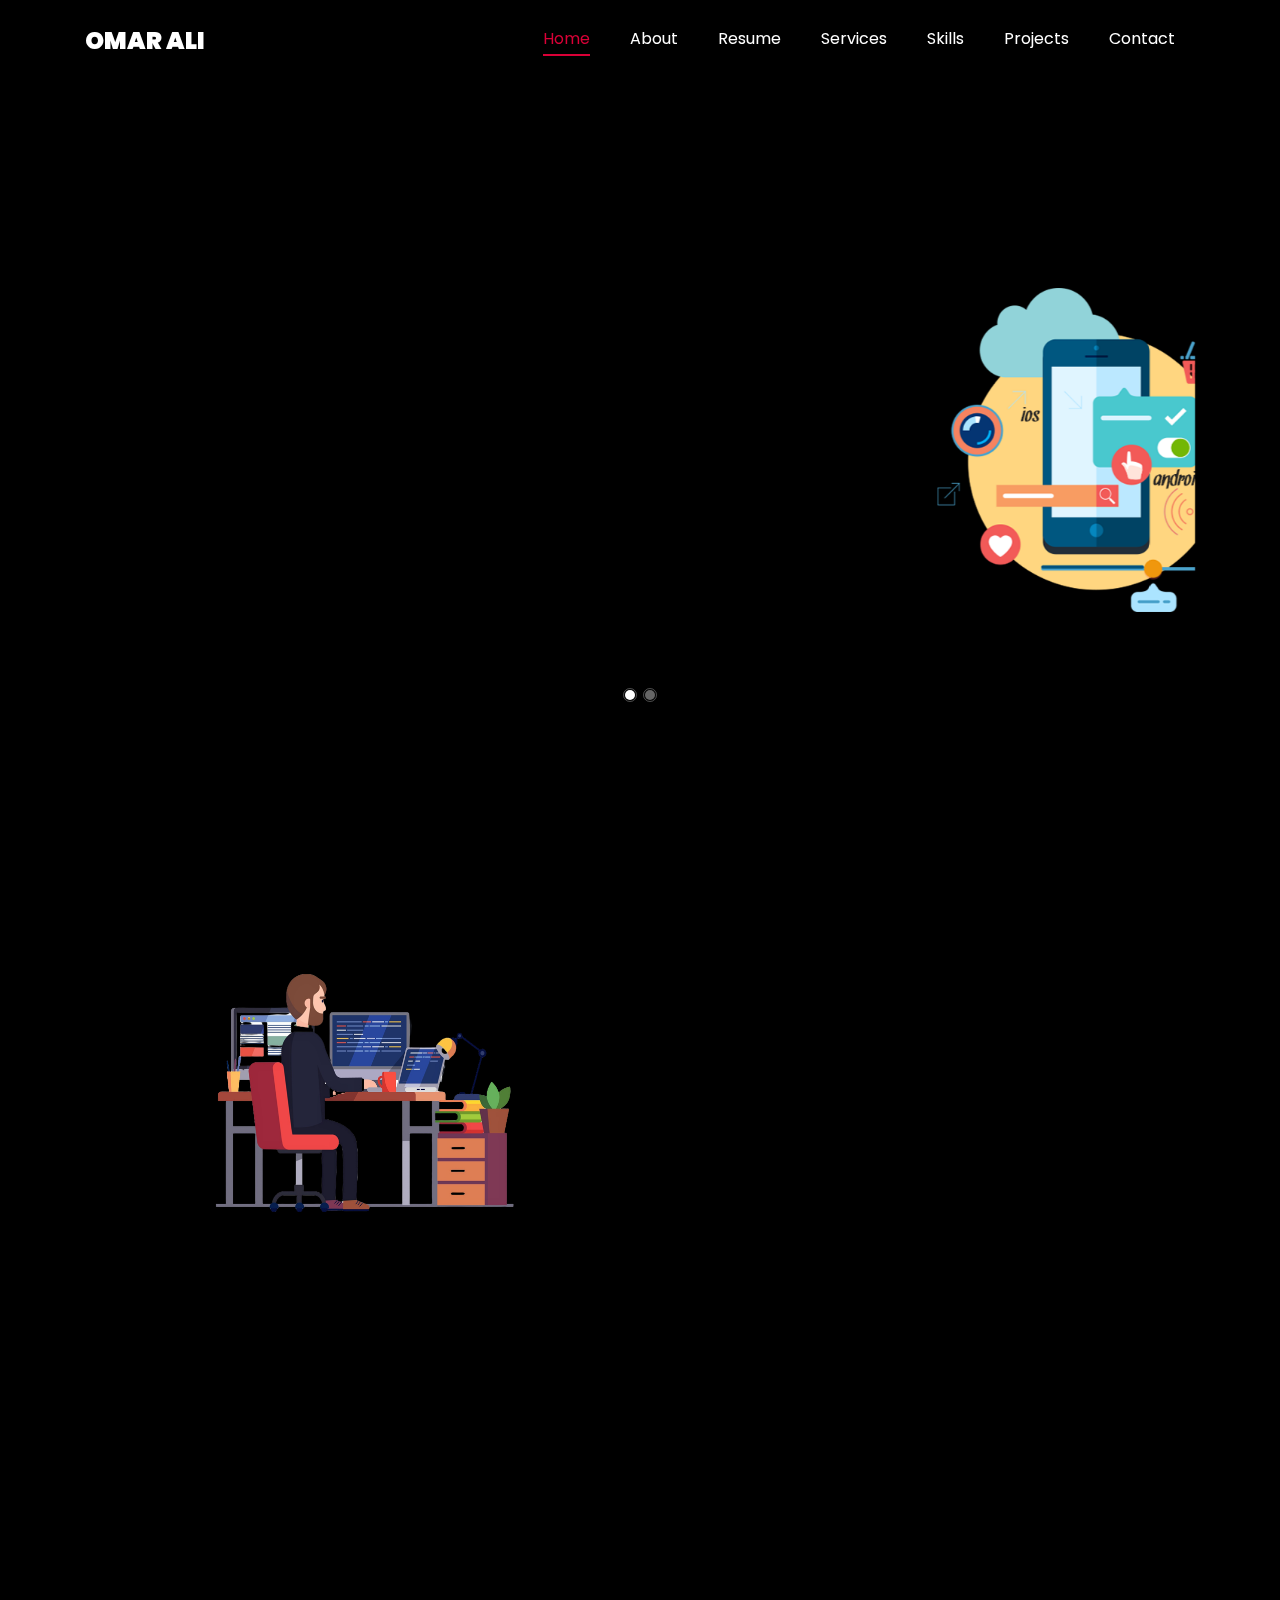
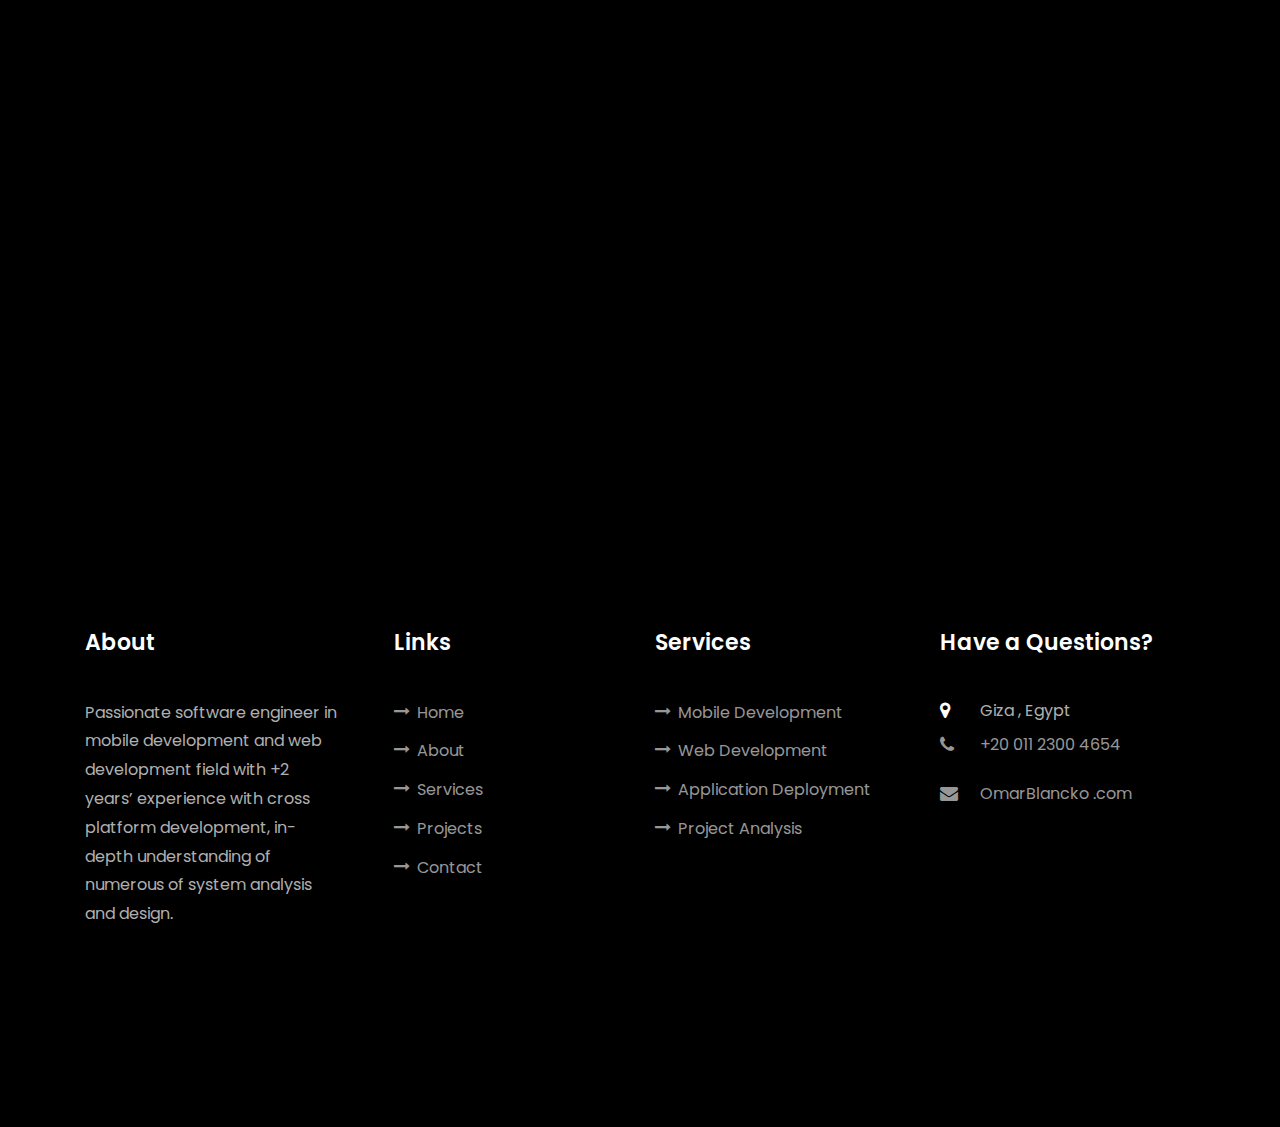
<file: index.html>
<!DOCTYPE html>
<html lang="en">

<head>
	<title>Omar Ali - Portfolio</title>
	<meta charset="utf-8">
	<meta name="viewport" content="width=device-width, initial-scale=1, shrink-to-fit=no">
	<script src="https://smtpjs.com/v3/smtp.js">
	</script>
	<link href="https://fonts.googleapis.com/css?family=Poppins:100,200,300,400,500,600,700,800,900" rel="stylesheet">

	<link rel="stylesheet" href="css/open-iconic-bootstrap.min.css">
	<link rel="stylesheet" href="css/animate.css">

	<link rel="stylesheet" href="css/owl.carousel.min.css">
	<link rel="stylesheet" href="css/owl.theme.default.min.css">
	<link rel="stylesheet" href="css/magnific-popup.css">

	<link rel="stylesheet" href="css/aos.css">

	<link rel="stylesheet" href="css/ionicons.min.css">

	<link rel="stylesheet" href="css/flaticon.css">
	<link rel="stylesheet" href="css/icomoon.css">
	<link rel="stylesheet" href="css/style.css">
</head>

<body data-spy="scroll" data-target=".site-navbar-target" data-offset="300">


	<nav class="navbar navbar-expand-lg navbar-dark ftco_navbar ftco-navbar-light site-navbar-target" id="ftco-navbar">
		<div class="container">
			<a class="navbar-brand" href="index.html">
				<div class="menuItemColor">Omar Ali </div>
			</a>
			<button class="navbar-toggler js-fh5co-nav-toggle fh5co-nav-toggle" type="button" data-toggle="collapse"
				data-target="#ftco-nav" aria-controls="ftco-nav" aria-expanded="false" aria-label="Toggle navigation">
				<span class="oi oi-menu"></span> Menu
			</button>

			<div class="collapse navbar-collapse" id="ftco-nav">
				<ul class="navbar-nav nav ml-auto">
					<li class="nav-item"><a href="#home-section" class="nav-link"><span>Home</span></a></li>
					<li class="nav-item"><a href="#about-section" class="nav-link"><span>About</span></a></li>
					<li class="nav-item"><a href="#resume-section" class="nav-link"><span>Resume</span></a></li>
					<li class="nav-item"><a href="#services-section" class="nav-link"><span>Services</span></a></li>
					<li class="nav-item"><a href="#skills-section" class="nav-link"><span>Skills</span></a></li>
					<li class="nav-item"><a href="#projects-section" class="nav-link"><span>Projects</span></a></li>
					<!--	          <li class="nav-item"><a href="#blog-section" class="nav-link"><span>My Blog</span></a></li>-->
					<li class="nav-item"><a href="#contact-section" class="nav-link"><span>Contact</span></a></li>
				</ul>
			</div>
		</div>
	</nav>
	<section id="home-section" class="hero">
		<div class="home-slider  owl-carousel">
			<div class="slider-item ">
				<div class="overlay"></div>
				<div class="container">
					<div class="row d-md-flex no-gutters slider-text align-items-end justify-content-end"
						data-scrollax-parent="true">
						<div class="one-third js-fullheight order-md-last img"
							style="background-image:url(images/bg_112.png);">
							<div class="overlay"></div>
						</div>
						<div class="one-forth d-flex  align-items-center ftco-animate"
							data-scrollax=" properties: { translateY: '70%' }">
							<div class="text">
								<span class="subheading">Hello!</span>
								<h1 class="mb-4 mt-3">I'm <span>Omar Ali</span></h1>
								<h2 class="mb-4">A Freelance Flutter Developer - Mobile Application Developer</h2>
								<p><a href="#contact-section" class="btn btn-primary py-3 px-4">Hire me</a> <a href="#projects-section"
										class="btn btn-white btn-outline-white py-3 px-4">My works</a></p>
							</div>
						</div>
					</div>
				</div>
			</div>

			<div class="slider-item">
				<div class="overlay"></div>
				<div class="container">
					<div class="row d-flex no-gutters slider-text align-items-end justify-content-end"
						data-scrollax-parent="true">
						<div class="one-third js-fullheight order-md-last img"
							style="background-image:url(images/logos/bg_22.png);">
							<div class="overlay"></div>
						</div>
						<div class="one-forth d-flex align-items-center ftco-animate"
							data-scrollax=" properties: { translateY: '70%' }">
							<div class="text">
								<span class="subheading">Hello!</span>
								<h1 class="mb-4 mt-3">I'm a <span>Software Engineer</span> based in Cairo, Egypt</h1>
								<p><a href="#contact-section" class="btn btn-primary py-3 px-4">Hire me</a> <a href="#projects-section"
										class="btn btn-white btn-outline-white py-3 px-4">My works</a></p>
							</div>
						</div>
					</div>
				</div>
			</div>
		</div>
	</section>

	<section class="ftco-about img ftco-section ftco-no-pb" id="about-section">
		<div class="container">
			<div class="row d-flex">
				<div class="col-md-6 col-lg-5 d-flex">
					<div class="img-about img d-flex align-items-stretch">
						<div class="overlay"></div>
						<div class="img d-flex align-self-stretch align-items-center"
							style="background-image:url(images/bg_1.png);">
						</div>
					</div>
				</div>
				<div class="col-md-6 col-lg-7 pl-lg-5 pb-5">
					<div class="row justify-content-start pb-3">
						<div class="col-md-12 heading-section ftco-animate">
							<h1 class="big">About</h1>
							<h2 class="mb-4">About Me</h2>
							<p>Passionate software engineer in mobile development and web development field with +2
								years expirience</p>
							<ul class="about-info mt-4 px-md-0 px-2">
								<li class="d-flex"><span>Name:</span> <span>Omar Ali</span></li>
								<li class="d-flex"><span>Date of birth:</span> <span>August 24, 1998</span></li>
								<li class="d-flex"><span>Address:</span> <span>Giza , Egypt</span></li>
								<!--		            	<li class="d-flex"><span>Zip code:</span> <span>1000</span></li>-->
								<li class="d-flex"><span>Email:</span> <span>omar.fcic@gmail.com</span></li>
								<li class="d-flex"><span>Phone: </span> <span>+20-011 2300 4654</span></li>
							</ul>
						</div>
					</div>
					<div class="counter-wrap ftco-animate d-flex mt-md-3">
						<div class="text">
							<p class="mb-4">
								<span class="number" data-number="20">0</span>
								<span>Project complete</span>
							</p>
							<p><a href="https://downloadomarcv.weebly.com/uploads/1/4/5/3/145340958/omar_ali-cv-v1.1.pdf"
									target="_blank" class="btn btn-primary py-3 px-3">Download CV</a></p>
						</div>
					</div>
				</div>
			</div>
		</div>
	</section>

	<section class="ftco-section ftco-no-pb" id="resume-section">
		<div class="container">
			<div class="row justify-content-center pb-5">
				<div class="col-md-10 heading-section text-center ftco-animate">
					<h1 class="big big-2">Resume</h1>
					<h2 class="mb-4">Resume</h2>
					<p>Passionate software engineer in mobile development and web development field with +2 years’
						experience
						with cross platform development, in-depth understanding of numerous of system analysis and
						design
						techniques and algorithms empower with the good knowledge of most important programming language
						in
						the field like Java, Dart, C++
						<br>
						Have a good practice in organizing the system requirements to be analyzed, designed, and
						implemented to
						solve the business problems and develop new solutions using software engineering concepts to
						produce a
						good quality ,high performance, correct functionality, clean architecture ,maintainable software
						solution
					</p>
				</div>
			</div>
			<div class="row">
				<div class="col-md-6">
					<div class="resume-wrap ftco-animate">
						<span class="date">2022</span>
						<h2>Bachelor of Computer Science and Artificial Intelligence</h2>
						<span class="position">Cairo University</span>
						<p class="mt-4"> Major Department Information system, and Minor Department Decision Support.</p>
					</div>
					<div class="resume-wrap ftco-animate">
						<span class="date">2021</span>
						<h2>Flutter & Dart - The Complete Guide - Maximilian Schwarzmüller</h2>
						<span class="position">Udemy</span>
						<p class="mt-4">A Complete Guide to the Flutter SDK &amp; Flutter Framework for building native
							iOS and Android apps </p>
					</div>

				</div>

				<div class="col-md-6">
					<div class="resume-wrap ftco-animate">
						<span class="date">2020</span>
						<h2>The Complete Flutter Development Bootcamp with Dart - Dr. Angela Yu</h2>
						<span class="position"> Udemy</span>
						<p class="mt-4">Officially created in collaboration with the Google Flutter team. </p>
					</div>
					<!--
    				<div class="resume-wrap ftco-animate">
    					<span class="date">2014-2015</span>
    					<h2>Wordpress Developer</h2>
    					<span class="position">Cambridge University</span>
    					<p class="mt-4">A small river named Duden flows by their place and supplies it with the necessary regelialia. It is a paradisematic country, in which roasted parts of sentences fly into your mouth.</p>
    				</div>
-->
					<!--
    				<div class="resume-wrap ftco-animate">
    					<span class="date">2017-2018</span>
    					<h2>UI/UX Designer</h2>
    					<span class="position">Cambridge University</span>
    					<p class="mt-4">A small river named Duden flows by their place and supplies it with the necessary regelialia. It is a paradisematic country, in which roasted parts of sentences fly into your mouth.</p>
    				</div>
-->
				</div>
			</div>
			<div class="row justify-content-center mt-5">
				<div class="col-md-6 text-center ftco-animate">
					<p><a href="https://downloadomarcv.weebly.com/uploads/1/4/5/3/145340958/omar_ali-cv-v1.1.pdf"
							target="_blank" class="btn btn-primary py-4 px-5">Download CV</a></p>
				</div>
			</div>
		</div>
	</section>

	<section class="ftco-section" id="services-section">
		<div class="container">
			<div class="row justify-content-center py-5 mt-5">
				<div class="col-md-12 heading-section text-center ftco-animate">
					<h1 class="big big-2">Services</h1>
					<h2 class="mb-4">Services</h2>
					<p>There is alot of services that i can offer for you in the following fields</p>
				</div>
			</div>
			<div class="row">
				<div class="col-md-4 text-center d-flex ftco-animate">
					<a href="#" class="services-1">
						<span class="icon">
							<i class="flaticon-flasks"></i>
						</span>
						<div class="desc">
							<h3 class="mb-5">Mobile Development</h3>
						</div>
					</a>
				</div>
				<div class="col-md-4 text-center d-flex ftco-animate">
					<a href="#" class="services-1">
						<span class="icon">
							<i class="flaticon-web-design"></i>
						</span>
						<div class="desc">
							<h3 class="mb-5">Web Development</h3>
						</div>
					</a>
				</div>

				<div class="col-md-4 text-center d-flex ftco-animate">
					<a href="#" class="services-1">
						<span class="icon">
							<i class="flaticon-innovation"></i>
						</span>
						<div class="desc">
							<h3 class="mb-5">issues solving</h3>
						</div>
					</a>
				</div>

				<div class="col-md-4 text-center d-flex ftco-animate">
					<a href="#" class="services-1">
						<span class="icon">
							<i class="flaticon-analysis"></i>
						</span>
						<div class="desc">
							<h3 class="mb-5">System Analysis</h3>
						</div>
					</a>
				</div>
				<div class="col-md-4 text-center d-flex ftco-animate">
					<a href="#" class="services-1">
						<span class="icon">
							<i class="flaticon-ux-design"></i>
						</span>
						<div class="desc">
							<h3 class="mb-5">Resposnive Design</h3>
						</div>
					</a>
				</div>
				<div class="col-md-4 text-center d-flex ftco-animate">
					<a href="#" class="services-1">
						<span class="icon">
							<i class="flaticon-ideas"></i>
						</span>
						<div class="desc">
							<h3 class="mb-5">Project Depolyment</h3>
						</div>
					</a>
				</div>
			</div>
		</div>
	</section>


	<section class="ftco-section" id="skills-section">
		<div class="container">
			<div class="row justify-content-center pb-5">
				<div class="col-md-12 heading-section text-center ftco-animate">
					<h1 class="big big-2">Skills</h1>
					<h2 class="mb-4">My Skills</h2>
					<p>Developing needed cross platform applications (Android – IOS -Desktop) <br />
						Analysis and design system requirements <br />
						Produce project documentation </p>
				</div>
			</div>
			<div class="row">
				<div class="col-md-6 animate-box">
					<div class="progress-wrap ftco-animate">
						<h3>Flutter</h3>
						<!-- <div class="progress">
							 	<div class="progress-bar color-1" role="progressbar" aria-valuenow="90"
							  	aria-valuemin="0" aria-valuemax="100" style="width:95%">
							    <span>95%</span>
							  	</div>
							</div> -->
					</div>
				</div>
				<div class="col-md-6 animate-box">
					<div class="progress-wrap ftco-animate">
						<h3>Dart</h3>
						<!-- <div class="progress">
							 	<div class="progress-bar color-2" role="progressbar" aria-valuenow="85"
							  	aria-valuemin="0" aria-valuemax="100" style="width:97%">
							    <span>97%</span>
							  	</div>
							</div> -->
					</div>
				</div>

				<div class="col-md-6 animate-box">
					<div class="progress-wrap ftco-animate">
						<h3>Firebase</h3>
						<!-- <div class="progress">
							 	<div class="progress-bar color-3" role="progressbar" aria-valuenow="95"
							  	aria-valuemin="0" aria-valuemax="100" style="width:90%">
							    <span>90%</span>
							  	</div>
							</div> -->
					</div>

				</div>
				<div class="col-md-6 animate-box">
					<div class="progress-wrap ftco-animate">
						<h3>PHP</h3>
						<!-- <div class="progress">
							 	<div class="progress-bar color-3" role="progressbar" aria-valuenow="95"
							  	aria-valuemin="0" aria-valuemax="100" style="width:85%">
							    <span>85%</span>
							  	</div>
							</div> -->
					</div>
				</div>
				<div class="col-md-6 animate-box">
					<div class="progress-wrap ftco-animate">
						<h3>Google Play Console</h3>
						<!-- <div class="progress">
							 	<div class="progress-bar color-3" role="progressbar" aria-valuenow="95"
							  	aria-valuemin="0" aria-valuemax="100" style="width:88%">
							    <span>88%</span>
							  	</div>
							</div> -->
					</div>

				</div>
				<div class="col-md-6 animate-box">
					<div class="progress-wrap ftco-animate">
						<h3>Design Patterns</h3>
						<!-- <div class="progress">
							 	<div class="progress-bar color-3" role="progressbar" aria-valuenow="95"
							  	aria-valuemin="0" aria-valuemax="100" style="width:85%">
							    <span>85%</span>
							  	</div>
							</div> -->
					</div>
				</div>
				<div class="col-md-6 animate-box">
					<div class="progress-wrap ftco-animate">
						<h3>HTML5</h3>
						<!-- <div class="progress">
							 	<div class="progress-bar color-3" role="progressbar" aria-valuenow="95"
							  	aria-valuemin="0" aria-valuemax="100" style="width:95%">
							    <span>95%</span>
							  	</div>
							</div> -->
					</div>
				</div>
				<div class="col-md-6 animate-box">
					<div class="progress-wrap ftco-animate">
						<h3>CSS3</h3>
						<!-- <div class="progress">
							 	<div class="progress-bar color-4" role="progressbar" aria-valuenow="90"
							  	aria-valuemin="0" aria-valuemax="100" style="width:90%">
							    <span>90%</span>
							  	</div>
							</div> -->
					</div>
				</div>
				<div class="col-md-6 animate-box">
					<div class="progress-wrap ftco-animate">
						<h3>jQuery</h3>
						<!-- <div class="progress">
							 	<div class="progress-bar color-6" role="progressbar" aria-valuenow="80"
							  	aria-valuemin="0" aria-valuemax="100" style="width:80%">
							    <span>80%</span>
							  	</div>
							</div> -->
					</div>
				</div>
				<div class="col-md-6 animate-box">
					<div class="progress-wrap ftco-animate">
						<h3>WordPress</h3>
						<!-- <div class="progress">
							 	<div class="progress-bar color-5" role="progressbar" aria-valuenow="70"
							  	aria-valuemin="0" aria-valuemax="100" style="width:70%">
							    <span>70%</span>
							  	</div>
							</div> -->
					</div>
				</div>
				<div class="col-md-6 animate-box">
					<div class="progress-wrap ftco-animate">
						<h3>Java</h3>
						<!-- <div class="progress">
							 	<div class="progress-bar color-3" role="progressbar" aria-valuenow="80"
							  	aria-valuemin="0" aria-valuemax="100" style="width:80%">
							    <span>80%</span>
							  	</div>
							</div> -->
					</div>

				</div>
				<div class="col-md-6 animate-box">
					<div class="progress-wrap ftco-animate">
						<h3>React</h3>
						<!-- <div class="progress">
							 	<div class="progress-bar color-3" role="progressbar" aria-valuenow="95"
							  	aria-valuemin="0" aria-valuemax="100" style="width:50%">
							    <span>50%</span>
							  	</div>
							</div> -->
					</div>
				</div>
			</div>
		</div>
	</section>

	<!--      <script src="imagesView.html"> </script>-->
	<!-- <div class="row justify-content-center pb-5">
		<div class="col-md-12 heading-section text-center ftco-animate">
			<h1 class="big big-2">Projects</h1>
			<h2 class="mb-4">My Projects</h2>
			<p>Far far away, behind the word mountains, far from the countries Vokalia and Consonantia</p>
		</div>
	</div>
	<div style="padding-left:55px"> -->
		<!-- <iframe width="1200px" height="600px" src="imagesView.html" name="targetframe" allowTransparency="true"
			scrolling="yes" frameborder="0">
		</iframe> -->
	</div>
	<section class="ftco-section ftco-project" id="projects-section">
		<div class="container" id="MyWork">
			<div class="row justify-content-center pb-5">
				<div class="col-md-12 heading-section text-center ftco-animate">
					<h1 class="big big-2">Projects</h1>
					<h2 class="mb-4">My Projects</h2>
					<p>Here is some of the projects that i worked on it <br/> Click on the image to expand it </p>
				</div>
			</div>
			<div class="row">
				<div class="col-md-4">
					<a href="https://i.ibb.co/YcvKdYq/education.png" target="_blank">
					<div class="project img ftco-animate d-flex justify-content-center align-items-center"
						style="background-image: url(images/project-4.png);">
						<div class="overlay"></div>
						<div class="text text-center p-4">
							<h3>E-Commerce Task</h3>
							<span>Mobile App Development </span>
						</div>
					</div> </a>
				</div>
				<div class="col-md-8">
					<a href="https://i.ibb.co/82d5GwC/hotelshub.png" target="_blank">
					<div class="project img ftco-animate d-flex justify-content-center align-items-center"
						style="background-image: url(images/project-5.png);">
						<div class="overlay"></div>
						<div class="text text-center p-4">
							<h3><a href="https://i.ibb.co/82d5GwC/hotelshub.png" target="_blank">Hotels Hub - Tourism Company</a></h3>
							<span>Web Development</span>
						</div>
					</div>
					</a>
				</div>

				<div class="col-md-8">
					<a href="https://i.ibb.co/0Mb0KkR/e-fruit.png" target="_blank">
					<div class="project img ftco-animate d-flex justify-content-center align-items-center"
						style="background-image: url(images/project-1.png);">
						<div class="overlay"></div>
						<div class="text text-center p-4">
							<h3><a href="#">E-Fruit Mobile App </a></h3>
							<span>Mobile App Development</span>
						</div>
					</div>
					</a>
				<a href="https://i.ibb.co/h7B0NNx/booking.png" target="_blank">
					<div class="project img ftco-animate d-flex justify-content-center align-items-center"
						style="background-image: url(images/project-6.png);">
						<div class="overlay"></div>
						<div class="text text-center p-4">
							<h3><a href="https://i.ibb.co/h7B0NNx/booking.png" target="_blank">Hotel Reservations App </a></h3>
							<span>Mobile App Development </span>
						</div>
					</a>
					</div>
				</div>
				<div class="col-md-4">
					<div class="row">
						<div class="col-md-12">
							<a href="https://i.ibb.co/gJrQGtJ/user-app.jpg" target="_blank">
							<div class="project img ftco-animate d-flex justify-content-center align-items-center"
								style="background-image: url(images/project-2.jpg);">
								<div class="overlay"></div>
								<div class="text text-center p-4">
									<h3><a href="https://i.ibb.co/gJrQGtJ/user-app.jpg" target="_blank">Smart Cart App - User</a></h3>
									<span>Mobile App Development</span>
								</div>
							</div>
							</a>
						</div>
						<div class="col-md-12">
							<a href="https://i.ibb.co/ZWf4xd5/found.png" target="_blank">
							<div class="project img ftco-animate d-flex justify-content-center align-items-center"
								style="background-image: url(images/project-3.png);">
								<div class="overlay"></div>
								<div class="text text-center p-4">
									<h3><a href="https://i.ibb.co/ZWf4xd5/found.png" target="_blank">Found And Lost App</a></h3>
									<span>Mobile App Development</span>
								</div>
							</div>
							</a>
						</div>
					</div>
				</div>
				<div class="col-md-8">
					<a href="https://i.ibb.co/zrpZjFJ/admin-app.jpg" target="_blank">
					<div class="project img ftco-animate d-flex justify-content-center align-items-center"
						style="background-image: url(https://i.ibb.co/zrpZjFJ/admin-app.jpg);">
						<div class="overlay"></div>
						<div class="text text-center p-4">
							<h3><a href="https://i.ibb.co/zrpZjFJ/admin-app.jpg" target="_blank">Smart Cart App - Admin Version</a></h3>
							<span>Mobile App Development</span>
						</div>
					</div>
					</a>
				</div>
				<div class="col-md-4">
					<a href="https://i.ibb.co/ZgZcwYB/ob-news.png" target="_blank">
					<div class="project img ftco-animate d-flex justify-content-center align-items-center"
						style="background-image: url(https://i.ibb.co/ZgZcwYB/ob-news.png);">
						<div class="overlay"></div>
						<div class="text text-center p-4">
							<h3><a href="https://i.ibb.co/ZgZcwYB/ob-news.png" target="_blank">OB News App</a></h3>
							<span>Mobile App Development</span>
						</div>
					</div>
					</a>
				</div>
			</div>
			
		</div>
	</section>


	<!--
    <section class="ftco-section" id="blog-section">
      <div class="container">
        <div class="row justify-content-center mb-5 pb-5">
          <div class="col-md-7 heading-section text-center ftco-animate">
            <h1 class="big big-2">Blog</h1>
            <h2 class="mb-4">Our Blog</h2>
            <p>Far far away, behind the word mountains, far from the countries Vokalia and Consonantia</p>
      </div>
        </div>
        <div class="row d-flex">
          <div class="col-md-4 d-flex ftco-animate">
          	<div class="blog-entry justify-content-end">
              <a href="single.html" class="block-20" style="background-image: url('images/image_1.jpg');">
              </a>
              <div class="text mt-3 float-right d-block">
              	<div class="d-flex align-items-center mb-3 meta">
	                <p class="mb-0">
	                	<span class="mr-2">June 21, 2019</span>
	                	<a href="#" class="mr-2">Admin</a>
	                	<a href="#" class="meta-chat"><span class="icon-chat"></span> 3</a>
	                </p>
                </div>
                <h3 class="heading"><a href="single.html">Why Lead Generation is Key for Business Growth</a></h3>
                <p>A small river named Duden flows by their place and supplies it with the necessary regelialia.</p>
              </div>
            </div>
          </div>
          <div class="col-md-4 d-flex ftco-animate">
          	<div class="blog-entry justify-content-end">
              <a href="single.html" class="block-20" style="background-image: url('images/image_2.jpg');">
              </a>
              <div class="text mt-3 float-right d-block">
              	<div class="d-flex align-items-center mb-3 meta">
	                <p class="mb-0">
	                	<span class="mr-2">June 21, 2019</span>
	                	<a href="#" class="mr-2">Admin</a>
	                	<a href="#" class="meta-chat"><span class="icon-chat"></span> 3</a>
	                </p>
                </div>
                <h3 class="heading"><a href="single.html">Why Lead Generation is Key for Business Growth</a></h3>
                <p>A small river named Duden flows by their place and supplies it with the necessary regelialia.</p>
              </div>
            </div>
          </div>
          <div class="col-md-4 d-flex ftco-animate">
          	<div class="blog-entry">
              <a href="single.html" class="block-20" style="background-image: url('images/image_3.jpg');">
              </a>
              <div class="text mt-3 float-right d-block">
              	<div class="d-flex align-items-center mb-3 meta">
	                <p class="mb-0">
	                	<span class="mr-2">June 21, 2019</span>
	                	<a href="#" class="mr-2">Admin</a>
	                	<a href="#" class="meta-chat"><span class="icon-chat"></span> 3</a>
	                </p>
            </div>
                <h3 class="heading"><a href="single.html">Why Lead Generation is Key for Business Growth</a></h3>
                <p>A small river named Duden flows by their place and supplies it with the necessary regelialia.</p>
              </div>
            </div>
          </div>
        </div>
      </div>
    </section>
-->
	<!-- 
    <section class="ftco-section ftco-no-pt ftco-no-pb ftco-counter img" id="section-counter">
    	<div class="container">
				<div class="row d-md-flex align-items-center">
          <div class="col-md d-flex justify-content-center counter-wrap ftco-animate">
            <div class="block-18">
              <div class="text">
                <strong class="number" data-number="100">0</strong>
                <span>Awards</span>
              </div>
            </div>
          </div>
          <div class="col-md d-flex justify-content-center counter-wrap ftco-animate">
            <div class="block-18">
              <div class="text">
                <strong class="number" data-number="1200">0</strong>
                <span>Complete Projects</span>
              </div>
            </div>
          </div>
          <div class="col-md d-flex justify-content-center counter-wrap ftco-animate">
            <div class="block-18">
              <div class="text">
                <strong class="number" data-number="1200">0</strong>
                <span>Happy Customers</span>
              </div>
            </div>
          </div>
          <div class="col-md d-flex justify-content-center counter-wrap ftco-animate">
            <div class="block-18">
              <div class="text">
                <strong class="number" data-number="500">0</strong>
                <span>Cups of coffee</span>
              </div>
            </div>
          </div>
        </div>
      </div>
    </section> -->

	<!-- <section class="ftco-section ftco-hireme img margin-top" style="background-image: url(images/bg_1.jpg)">
			<div class="container">
				<div class="row justify-content-center">
					<div class="col-md-7 ftco-animate text-center">
						<h2>I'm <span>Available</span> for freelancing</h2>
						<p>A small river named Duden flows by their place and supplies it with the necessary regelialia.</p>
						<p class="mb-0" href="#ContactMe"><a href="#ContactMe" class="btn btn-primary py-3 px-5">Hire me</a></p>
					</div>
				</div>
			</div>
		</section> -->

	<section class="ftco-section contact-section ftco-no-pb" id="contact-section">
		<div class="container">
			<div class="row justify-content-center mb-5 pb-3">
				<div class="col-md-7 heading-section text-center ftco-animate">
					<h1 class="big big-2">Contact</h1>
					<h2 class="mb-4">Contact Me</h2>
					<p>You can send me anytime </p>
				</div>
			</div>

			<div class="row d-flex contact-info mb-5">
				<a href="https://wa.me/+201069708836" target="_blank">
					<div class="col-md-6 col-lg-3 d-flex ftco-animate">
						<div class="align-self-stretch box p-4 text-center">
							<div class="icon d-flex align-items-center justify-content-center">
								<span class="icon-whatsapp"></span>
							</div>
							<h3 class="mb-4"><a>Whatsapp</a></h3>
							<p>+20 010 6970 8836</p>
						</div>
					</div>
				</a>
				<div class="col-md-6 col-lg-3 d-flex ftco-animate">
					<div class="align-self-stretch box p-4 text-center">
						<div class="icon d-flex align-items-center justify-content-center">
							<span class="icon-phone2"></span>
						</div>
						<h3 class="mb-4">Contact Number</h3>
						<p><a href="tel://+2001123004654">+20 011 2300 4654</a></p>
					</div>
				</div>
				<a href="mailto:omar.fcic@gmail.com">
					<div class="col-md-6 col-lg-3 d-flex ftco-animate">
						<div class="align-self-stretch box p-4 text-center">
							<div class="icon d-flex align-items-center justify-content-center">
								<span class="icon-paper-plane"></span>
							</div>
							<h3 class="mb-4">Email Address</h3>
							<p><a href="mailto:omar.fcic@gmail.com" target="_blank">omar.fcic@gmail.com</a></p>
						</div>
					</div>
				</a>
				<a href="https://omarblancko.github.io/" target="_blank">
					<div class="col-md-6 col-lg-3 d-flex ftco-animate">
						<div class="align-self-stretch box p-4 text-center">
							<div class="icon d-flex align-items-center justify-content-center">
								<span class="icon-globe"></span>
							</div>
							<h3 class="mb-4">Website</h3>
							<p><a href="https://omarblancko.github.io/" target="_blank">Omarblancko.github.io</a></p>
							<p><a href="https://omarblancko.github.io/OmarPorfolio.github.io/" target="_blank">&nbsp;  OmarPorfolio.github.io</a></p>
						</div>
					</div>
				</a>
			</div>
			<script>
				function sendEmail() {
					Email.send({
						Host: "smtp.yourisp.com",
						Username: "username",
						Password: "password",
						To: 'omar.fcic@gmail.com',
						From: "sender@example.com",
						Subject: "Test Email",
						Body: "This is a test email sent using SMTP.js"
					})
						.then(function (message) {
							alert("Mail sent successfully") // Alert message on successful email delivery
						});
				}
			</script>
			<!-- <div class="row no-gutters block-9" id="ContactMe">
          <div class="col-md-6 order-md-last d-flex">
            <form  class="bg-light p-4 p-md-5 contact-form" method="post">
              <div class="form-group">
                <input type="text" class="form-control" placeholder="Your Name">
              </div>
              <div class="form-group">
                <input type="text" class="form-control" placeholder="Your Email">
              </div>
              <div class="form-group">
                <input type="text" class="form-control" placeholder="Subject">
              </div>
              <div class="form-group">
                <textarea name="" id="" cols="30" rows="7" class="form-control" placeholder="Message"></textarea>
              </div>
              <div class="form-group">
                <input type="submit" value="Send Message" name="button_pressed" class="btn btn-primary py-3 px-5" onclick="sendEmail()">
              </div>
            </form>
		</form>
          </div>
		  
<!-- 
		  <php? 
		  []
		  if(isset($_Post['button_pressed']))
		  {
			$to      = 'omar.fcic@gmail.com';
    		$subject = 'the subject';
   			$message = 'hello';
    		$headers = 'From: webmaster@example.com' . "\r\n" .
        	'Reply-To: webmaster@example.com' . "\r\n" .
        	'X-Mailer: PHP/' . phpversion();

   			 mail($to, $subject, $message, $headers);

    echo 'Email Sent.';
		  }
		echo "Header";
				?> -->
			<div class="col-md-6 d-flex">
				<div class="img" style="background-image: url(images/contact_me.png);"></div>
			</div>
		</div>
		</div>
	</section>


	<footer class="ftco-footer ftco-section">
		<div class="container">
			<div class="row mb-5">
				<div class="col-md">
					<div class="ftco-footer-widget mb-4">
						<h2 class="ftco-heading-2">About</h2>
						<p>Passionate software engineer in mobile development and web development field with +2 years’
							experience
							with cross platform development, in-depth understanding of numerous of system analysis and
							design.</p>
						<ul class="ftco-footer-social list-unstyled float-md-left float-lft mt-5">
							<li class="ftco-animate"><a href="https://wa.me/+201069708836" target="_blank"><span class="icon-whatsapp"></span></a></li>
							<li class="ftco-animate"><a href="https://www.facebook.com/BlanckoOo" target="_blank"><span class="icon-facebook"></span></a></li>
							<li class="ftco-animate"><a href="https://www.linkedin.com/in/omarblancko/"
									target="_blank"><span class="icon-linkedin"></span></a></li>
									<li class="ftco-animate"><a href="https://github.com/OmarBlancko"
										target="_blank"><span class="icon-github"></span></a></li>
						</ul>
					</div>
				</div>
				<div class="col-md">
					<div class="ftco-footer-widget mb-4 ml-md-4">
						<h2 class="ftco-heading-2">Links</h2>
						<ul class="list-unstyled">
							<li><a href="#home-section"><span class="icon-long-arrow-right mr-2"></span>Home</a></li>
							<li><a href="#about-section"><span class="icon-long-arrow-right mr-2"></span>About</a></li>
							<li><a href="#services-section"><span class="icon-long-arrow-right mr-2"></span>Services</a></li>
							<li><a href="#projects-section"><span class="icon-long-arrow-right mr-2"></span>Projects</a></li>
							<li><a href="#contact-section"><span class="icon-long-arrow-right mr-2"></span>Contact</a></li>
						</ul>
					</div>
				</div>
				<div class="col-md">
					<div class="ftco-footer-widget mb-4">
						<h2 class="ftco-heading-2">Services</h2>
						<ul class="list-unstyled">
							<li><a ><span class="icon-long-arrow-right mr-2"></span>Mobile Development</a></li>
							<li><a ><span class="icon-long-arrow-right mr-2"></span>Web Development</a></li>
							<li><a><span class="icon-long-arrow-right mr-2"></span>Application Deployment</a>
							</li>
							<li><a><span class="icon-long-arrow-right mr-2"></span>Project Analysis </a></li>
						</ul>
					</div>
				</div>
				<div class="col-md">
					<div class="ftco-footer-widget mb-4">
						<h2 class="ftco-heading-2">Have a Questions?</h2>
						<div class="block-23 mb-3">
							<ul>
								<li><span class="icon icon-map-marker"></span><span class="text">Giza , Egypt </span>
								</li>
								<li><a><span class="icon icon-phone"></span><span class="text">+20 011 2300
											4654</span></a></li>
								<li><a href="https://omarblancko.github.io/" target="_blank"><span
											class="icon icon-envelope"></span><span class="text">OmarBlancko
											.com</span></a></li>
							</ul>
						</div>
					</div>
				</div>
			</div>

		</div>
	</footer>



	<!-- loader -->
	<div id="ftco-loader" class="show fullscreen"><svg class="circular" width="48px" height="48px">
			<circle class="path-bg" cx="24" cy="24" r="22" fill="none" stroke-width="4" stroke="#eeeeee" />
			<circle class="path" cx="24" cy="24" r="22" fill="none" stroke-width="4" stroke-miterlimit="10"
				stroke="#F96D00" />
		</svg></div>


	<script src="js/jquery.min.js"></script>
	<script src="js/jquery-migrate-3.0.1.min.js"></script>
	<script src="js/popper.min.js"></script>
	<script src="js/bootstrap.min.js"></script>
	<script src="js/jquery.easing.1.3.js"></script>
	<script src="js/jquery.waypoints.min.js"></script>
	<script src="js/jquery.stellar.min.js"></script>
	<script src="js/owl.carousel.min.js"></script>
	<script src="js/jquery.magnific-popup.min.js"></script>
	<script src="js/aos.js"></script>
	<script src="js/jquery.animateNumber.min.js"></script>
	<script src="js/scrollax.min.js"></script>

	<script src="js/main.js"></script>

</body>

</html>
</file>
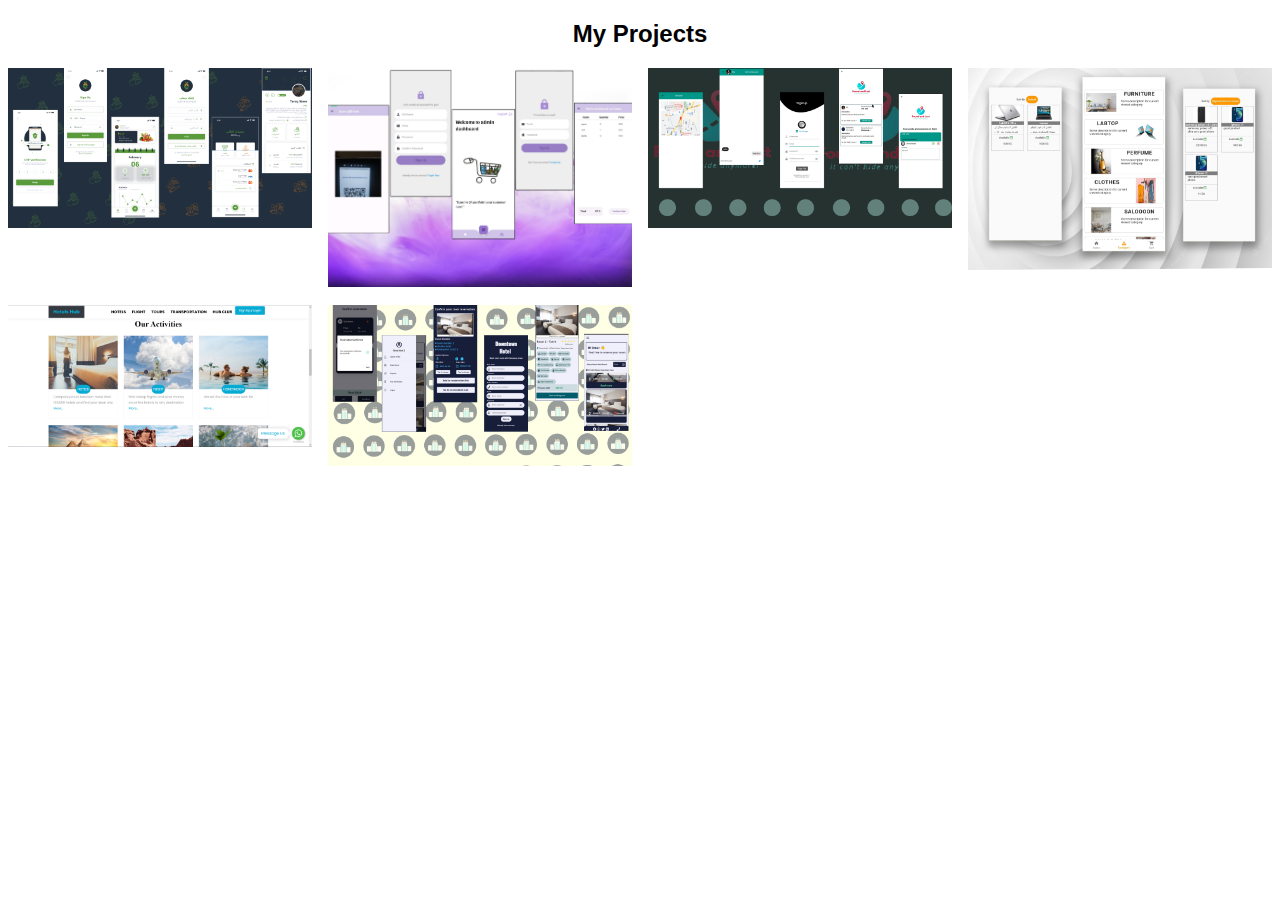
<file: imagesView.html>
<!DOCTYPE html>
<html>
<meta name="viewport" content="width=device-width, initial-scale=1">
<style>
body {
  font-family: Verdana, sans-serif;
  margin: 0;
}

* {
  box-sizing: border-box;
}

.row > .column {
  padding: 0 8px;
}

.row:after {
  content: "";
  display: table;
  clear: both;
}

.column {
  float: left;
  width: 25%;
}

/* The Modal (background) */
.modal {
  display: none;
  position: fixed;
  z-index: 1;
  padding-top: 100px;
  left: 0;
  top: 0;
  width: 100%;
  height: 100%;
  overflow: auto;
  background-color: black;
}

/* Modal Content */
.modal-content {
  position: relative;
  background-color: #fefefe;
  margin: auto;
  padding: 0;
  width: 90%;
  max-width: 1200px;
}

/* The Close Button */
.close {
  color: white;
  position: absolute;
  top: 10px;
  right: 25px;
  font-size: 35px;
  font-weight: bold;
}

.close:hover,
.close:focus {
  color: #999;
  text-decoration: none;
  cursor: pointer;
}

.mySlides {
  display: none;
}

.cursor {
  cursor: pointer;
}

/* Next & previous buttons */
.prev,
.next {
  cursor: pointer;
  position: absolute;
  top: 50%;
  width: auto;
  padding: 16px;
  margin-top: -50px;
  color: white;
  font-weight: bold;
  font-size: 20px;
  transition: 0.6s ease;
  border-radius: 0 3px 3px 0;
  user-select: none;
  -webkit-user-select: none;
}

/* Position the "next button" to the right */
.next {
  right: 0;
  border-radius: 3px 0 0 3px;
}

/* On hover, add a black background color with a little bit see-through */
.prev:hover,
.next:hover {
  background-color: rgba(0, 0, 0, 0.8);
}

/* Number text (1/3 etc) */
.numbertext {
  color: #f2f2f2;
  font-size: 12px;
  padding: 8px 12px;
  position: absolute;
  top: 0;
}

img {
  margin-bottom: -4px;
}

.caption-container {
  text-align: center;
  background-color: black;
  padding: 2px 16px;
  color: white;
}

.demo {
  opacity: 0.6;
}

.active,
.demo:hover {
  opacity: 1;
}

img.hover-shadow {
  transition: 0.3s;
}

.hover-shadow:hover {
  box-shadow: 0 4px 8px 0 rgba(0, 0, 0, 0.2), 0 6px 20px 0 rgba(0, 0, 0, 0.19);
}
</style>
<body>

<h2 style="text-align:center">My Projects</h2>

<div class="row">
  <div class="column">
    <img src="images/project-1.png" style="width:100%" onclick="openModal();currentSlide(1)" class="hover-shadow cursor">
  </div>
  <div class="column">
    <img src="images/project-2.jpg" style="width:100%" onclick="openModal();currentSlide(2)" class="hover-shadow cursor">
  </div>
  <div class="column">
    <img src="images/project-3.png" style="width:100%" onclick="openModal();currentSlide(3)" class="hover-shadow cursor">
  </div>
  <div class="column">
    <img src="images/project-4.png" style="width:100%" onclick="openModal();currentSlide(4)" class="hover-shadow cursor">
  </div>
    
</div>
    <?php 
        ?>
    <br/>
    <div class="row">
  <div class="column">
    <img src="images/project-5.png" style="width:100%" onclick="openModal();currentSlide(5)" class="hover-shadow cursor">
  </div>  
      <div class="column">
    <img src="images/project-6.png" style="width:100%" onclick="openModal();currentSlide(5)" class="hover-shadow cursor">
  </div>
        </div>
<div id="myModal" class="modal">
  <span class="close cursor" onclick="closeModal()">&times;</span>
  <div class="modal-content">

    <div class="mySlides">
      <div class="numbertext">1 / 5</div>
      <img src="images/project-1.png" style="width:100%">
    </div>

    <div class="mySlides">
      <div class="numbertext">2 / 5</div>
      <img src="images/project-2.jpg" style="width:100%">
    </div>

    <div class="mySlides">
      <div class="numbertext">3 / 5</div>
      <img src="images/project-3.png" style="width:100%">
    </div>
    
    <div class="mySlides">
      <div class="numbertext">4 / 5</div>
      <img src="images/project-4.png" style="width:100%">
    </div>
        <div class="mySlides">
      <div class="numbertext">5/ 5</div>
      <img src="images/project-5.png" style="width:100%">
    </div>
    
    <a class="prev" onclick="plusSlides(-1)">&#10094;</a>
    <a class="next" onclick="plusSlides(1)">&#10095;</a>

    <div class="caption-container">
      <p id="caption"></p>
    </div>


    <div class="column">
      <img class="demo cursor" src="images/project-1.png" style="width:100%" onclick="currentSlide(1)" alt="Nature and sunrise">
    </div>
    <div class="column">
      <img class="demo cursor" src="images/project-2.jpg" style="width:100%" onclick="currentSlide(2)" alt="Snow">
    </div>
    <div class="column">
      <img class="demo cursor" src="images/project-3.png" style="width:100%" onclick="currentSlide(3)" alt="Mountains and fjords">
    </div>
    <div class="column">
      <img class="demo cursor" src="images/project-4.png" style="width:100%" onclick="currentSlide(4)" alt="Northern Lights">
    </div>
      <div class="column">
      <img class="demo cursor" src="images/project-5.png" style="width:100%" onclick="currentSlide(5)" alt="Northern Lights">
    </div>
  </div>
</div>

<script>
function openModal() {
  document.getElementById("myModal").style.display = "block";
}

function closeModal() {
  document.getElementById("myModal").style.display = "none";
}

var slideIndex = 1;
showSlides(slideIndex);

function plusSlides(n) {
  showSlides(slideIndex += n);
}

function currentSlide(n) {
  showSlides(slideIndex = n);
}

function showSlides(n) {
  var i;
  var slides = document.getElementsByClassName("mySlides");
  var dots = document.getElementsByClassName("demo");
  var captionText = document.getElementById("caption");
  if (n > slides.length) {slideIndex = 1}
  if (n < 1) {slideIndex = slides.length}
  for (i = 0; i < slides.length; i++) {
      slides[i].style.display = "none";
  }
  for (i = 0; i < dots.length; i++) {
      dots[i].className = dots[i].className.replace(" active", "");
  }
  slides[slideIndex-1].style.display = "block";
  dots[slideIndex-1].className += " active";
  captionText.innerHTML = dots[slideIndex-1].alt;
}
</script>
    
</body>
</html>
</file>
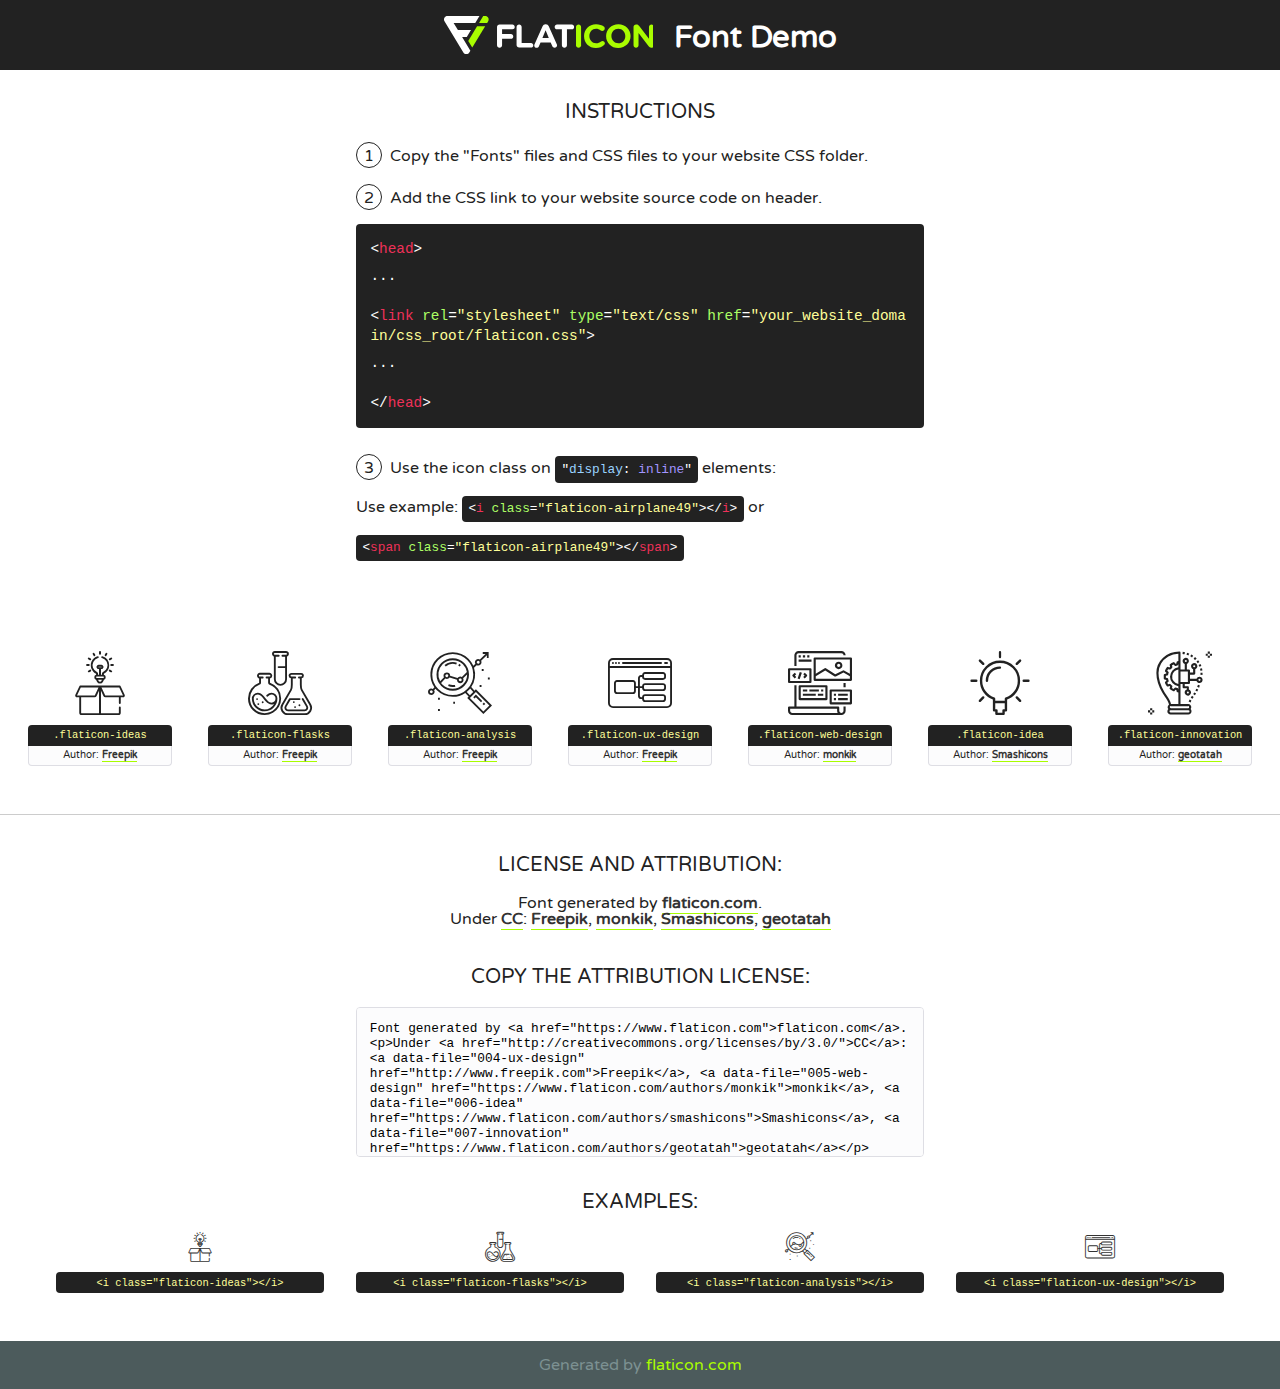
<file: fonts/flaticon/font/flaticon.html>
<!DOCTYPE html>
<!--
  Flaticon icon font: Flaticon
  Creation date: 20/03/2019 02:18
-->
<html>
<!DOCTYPE html>
<html>

<head>
    <title>Flaticon WebFont</title>
    <link href="http://fonts.googleapis.com/css?family=Varela+Round" rel="stylesheet" type="text/css" />
    <link rel="stylesheet" type="text/css" href="flaticon.css">
    <meta charset="UTF-8">
    <style>
    html, body, div, span, applet, object, iframe,
    h1, h2, h3, h4, h5, h6, p, blockquote, pre,
    a, abbr, acronym, address, big, cite, code,
    del, dfn, em, img, ins, kbd, q, s, samp,
    small, strike, strong, sub, sup, tt, var,
    b, u, i, center,
    dl, dt, dd, ol, ul, li,
    fieldset, form, label, legend,
    table, caption, tbody, tfoot, thead, tr, th, td,
    article, aside, canvas, details, embed, 
    figure, figcaption, footer, header, hgroup, 
    menu, nav, output, ruby, section, summary,
    time, mark, audio, video {
        margin: 0;
        padding: 0;
        border: 0;
        font-size: 100%;
        font: inherit;
        vertical-align: baseline;
    }
    /* HTML5 display-role reset for older browsers */
    article, aside, details, figcaption, figure, 
    footer, header, hgroup, menu, nav, section {
        display: block;
    }
    body {
        line-height: 1;
    }
    ol, ul {
        list-style: none;
    }
    blockquote, q {
        quotes: none;
    }
    blockquote:before, blockquote:after,
    q:before, q:after {
        content: '';
        content: none;
    }
    table {
        border-collapse: collapse;
        border-spacing: 0;
    }
    body {
        font-family: 'Varela Round', Helvetica, Arial, sans-serif;
        font-size: 16px;
        color: #222;
    }
    a {
        color: #333;
        border-bottom: 1px solid #a9fd00;
        font-weight: bold;
        text-decoration: none;
    }
    * {
        -moz-box-sizing: border-box;
        -webkit-box-sizing: border-box;
        box-sizing: border-box;
        margin: 0;
        padding: 0;
    }
    [class^="flaticon-"]:before, [class*=" flaticon-"]:before, [class^="flaticon-"]:after, [class*=" flaticon-"]:after {
        font-family: Flaticon;
        font-size: 30px;
        font-style: normal;
        margin-left: 20px;
        color: #333;
    }
    .wrapper {
        max-width: 600px;
        margin: auto;
        padding: 0 1em;
    }
    .title {
        font-size: 1.25em;
        text-align: center;
        margin-bottom: 1em;
        text-transform: uppercase;
    }
    header {
        text-align: center;
        background-color: #222;
        color: #fff;
        padding: 1em;
    }
    header .logo {
        width: 210px;
        height: 38px;
        display: inline-block;
        vertical-align: middle;
        margin-right: 1em;
        border: none;
    }
    header strong {
        font-size: 1.95em;
        font-weight: bold;
        vertical-align: middle;
        margin-top: 5px;
        display: inline-block;
    }
    .demo {
        margin: 2em auto;
        line-height: 1.25em;
    }
    .demo ul li {
        margin-bottom: 1em;
    }
    .demo ul li .num {
        color: #222;
        border-radius: 20px;
        display: inline-block;
        width: 26px;
        padding: 3px;
        height: 26px;
        text-align: center;
        margin-right: 0.5em;
        border: 1px solid #222;
    }
    .demo ul li code {
        background-color: #222;
        border-radius: 4px;
        padding: 0.25em 0.5em;
        display: inline-block;
        color: #fff;
        font-family: Consolas,Monaco,Lucida Console,Liberation Mono,DejaVu Sans Mono,Bitstream Vera Sans Mono,Courier New, monospace;
        font-weight: lighter;
        margin-top: 1em;
        font-size: 0.8em;
        word-break: break-all;
    }
    .demo ul li code.big {
        padding: 1em;
        font-size: 0.9em;
    }
    .demo ul li code .red {
        color: #EF3159;
    }
    .demo ul li code .green {
        color: #ACFF65;
    }
    .demo ul li code .yellow {
        color: #FFFF99;
    }
    .demo ul li code .blue {
        color: #99D3FF;
    }
    .demo ul li code .purple {
        color: #A295FF;
    }
    .demo ul li code .dots {
        margin-top: 0.5em;
        display: block;
    }
    #glyphs {
        border-bottom: 1px solid #ccc;
        padding: 2em 0;
        text-align: center;
    }
    .glyph {
        display: inline-block;
        width: 9em;
        margin: 1em;
        text-align: center;
        vertical-align: top;
        background: #FFF;
    }
    .glyph .glyph-icon {
        padding: 10px;
        display: block;
        font-family:"Flaticon";
        font-size: 64px;
        line-height: 1;
    }
    .glyph .glyph-icon:before {
        font-size: 64px;
        color: #222;
        margin-left: 0;
    }
    .class-name {
        font-size: 0.65em;
        background-color: #222;
        color: #fff;
        border-radius: 4px 4px 0 0;
        padding: 0.5em;
        color: #FFFF99;
        font-family: Consolas,Monaco,Lucida Console,Liberation Mono,DejaVu Sans Mono,Bitstream Vera Sans Mono,Courier New, monospace;
    }
    .author-name {
        font-size: 0.6em;
        background-color: #fcfcfd;
        border: 1px solid #DEDEE4;
        border-top: 0;
        border-radius: 0 0 4px 4px;
        padding: 0.5em;
    }
    .class-name:last-child {
        font-size: 10px;
        color:#888;
    }
    .class-name:last-child a {
        font-size: 10px;
        color:#555;
    }
    .class-name:last-child a:hover {
        color:#a9fd00;
    }
    .glyph > input {
        display: block;
        width: 100px;
        margin: 5px auto;
        text-align: center;
        font-size: 12px;
        cursor: text;
    }
    .glyph > input.icon-input {
        font-family:"Flaticon";
        font-size: 16px;
        margin-bottom: 10px;
    }
    .attribution .title {
        margin-top: 2em;
    }
    .attribution textarea {
        background-color: #fcfcfd;
        padding: 1em;
        border: none;
        box-shadow: none;
        border: 1px solid #DEDEE4;
        border-radius: 4px;
        resize: none;
        width: 100%;
        height: 150px;
        font-size: 0.8em;
        font-family: Consolas,Monaco,Lucida Console,Liberation Mono,DejaVu Sans Mono,Bitstream Vera Sans Mono,Courier New, monospace;
        -webkit-appearance: none;
    }
    .iconsuse {
        margin: 2em auto;
        text-align: center;
        max-width: 1200px;
    }
    .iconsuse:after {
        content: '';
        display: table;
        clear: both;
    }
    .iconsuse .image {
        float: left;
        width: 25%;
        padding: 0 1em;
    }
    .iconsuse .image p {
        margin-bottom: 1em;
    }
    .iconsuse .image span {
        display: block;
        font-size: 0.65em;
        background-color: #222;
        color: #fff;
        border-radius: 4px;
        padding: 0.5em;
        color: #FFFF99;
        margin-top: 1em;
        font-family: Consolas,Monaco,Lucida Console,Liberation Mono,DejaVu Sans Mono,Bitstream Vera Sans Mono,Courier New, monospace;
    }
    #footer {
        text-align: center;
        background-color: #4C5B5C;
        color: #7c9192;
        padding: 1em;
    }
    #footer a {
        border: none;
        color: #a9fd00;
        font-weight: normal;
    }
    @media (max-width: 960px) {
        .iconsuse .image {
            width: 50%;
        }
    }
    @media (max-width: 560px) {
        .iconsuse .image {
            width: 100%;
        }
    }
    </style>
</head>

<body class="characters-off">

    <header>
        <a href="https://www.flaticon.com" target="_blank" class="logo">
            <svg version="1.1" xmlns="http://www.w3.org/2000/svg" xmlns:xlink="http://www.w3.org/1999/xlink" xmlns:a="http://ns.adobe.com/AdobeSVGViewerExtensions/3.0/" viewBox="0 0 560.875 102.036" enable-background="new 0 0 560.875 102.036" xml:space="preserve">
                <defs>
                </defs>
                <g>
                    <g class="letters">
                        <path fill="#ffffff" d="M141.596,29.675c0-3.777,2.985-6.767,6.764-6.767h34.438c3.426,0,6.15,2.728,6.15,6.15
                        c0,3.43-2.724,6.149-6.15,6.149h-27.674v13.091h23.719c3.429,0,6.151,2.724,6.151,6.15c0,3.43-2.723,6.149-6.151,6.149h-23.719
                        v17.574c0,3.773-2.986,6.761-6.764,6.761c-3.779,0-6.764-2.989-6.764-6.761V29.675z"></path>
                        <path fill="#ffffff" d="M193.844,29.149c0-3.781,2.985-6.767,6.764-6.767c3.776,0,6.763,2.985,6.763,6.767v42.957h25.039
                        c3.426,0,6.149,2.726,6.149,6.153c0,3.425-2.723,6.15-6.149,6.15h-31.802c-3.779,0-6.764-2.986-6.764-6.768V29.149z"></path>
                        <path fill="#ffffff" d="M241.891,75.71l21.438-48.407c1.492-3.341,4.215-5.357,7.906-5.357h0.792
                        c3.686,0,6.323,2.017,7.815,5.357l21.439,48.407c0.436,0.967,0.701,1.845,0.701,2.723c0,3.602-2.809,6.501-6.414,6.501
                        c-3.161,0-5.269-1.845-6.499-4.655l-4.132-9.661h-27.059l-4.301,10.102c-1.144,2.631-3.426,4.214-6.237,4.214
                        c-3.517,0-6.24-2.81-6.24-6.325C241.1,77.64,241.451,76.677,241.891,75.71z M279.932,58.666l-8.521-20.297l-8.526,20.297H279.932
                        z"></path>
                        <path fill="#ffffff" d="M314.864,35.387H301.86c-3.429,0-6.239-2.813-6.239-6.238c0-3.429,2.811-6.24,6.239-6.24h39.533
                        c3.426,0,6.237,2.811,6.237,6.24c0,3.425-2.811,6.238-6.237,6.238h-13.001v42.785c0,3.773-2.99,6.761-6.764,6.761
                        c-3.779,0-6.764-2.989-6.764-6.761V35.387z"></path>
                        <path fill="#A9FD00" d="M352.615,29.149c0-3.781,2.985-6.767,6.767-6.767c3.774,0,6.761,2.985,6.761,6.767v49.024
                        c0,3.773-2.987,6.761-6.761,6.761c-3.781,0-6.767-2.989-6.767-6.761V29.149z"></path>
                        <path fill="#A9FD00" d="M374.132,53.836v-0.179c0-17.481,13.178-31.801,32.065-31.801c9.22,0,15.459,2.458,20.557,6.238
                        c1.402,1.054,2.637,2.985,2.637,5.357c0,3.692-2.985,6.59-6.681,6.59c-1.845,0-3.071-0.702-4.044-1.319
                        c-3.776-2.813-7.729-4.393-12.562-4.393c-10.364,0-17.831,8.611-17.831,19.154v0.173c0,10.542,7.291,19.329,17.831,19.329
                        c5.715,0,9.492-1.756,13.359-4.834c1.049-0.874,2.458-1.491,4.039-1.491c3.429,0,6.325,2.813,6.325,6.236
                        c0,2.106-1.056,3.78-2.282,4.834c-5.539,4.834-12.036,7.733-21.878,7.733C387.572,85.464,374.132,71.493,374.132,53.836z"></path>
                        <path fill="#A9FD00" d="M433.009,53.836v-0.179c0-17.481,13.79-31.801,32.766-31.801c18.981,0,32.592,14.143,32.592,31.628v0.173
                        c0,17.483-13.785,31.807-32.769,31.807C446.625,85.464,433.009,71.32,433.009,53.836z M484.224,53.836v-0.179
                        c0-10.539-7.725-19.326-18.626-19.326c-10.893,0-18.449,8.611-18.449,19.154v0.173c0,10.542,7.73,19.329,18.626,19.329
                        C476.676,72.986,484.224,64.378,484.224,53.836z"></path>
                        <path fill="#A9FD00" d="M506.233,29.321c0-3.774,2.99-6.763,6.767-6.763h1.401c3.252,0,5.183,1.583,7.029,3.953l26.093,34.265
                        V29.059c0-3.692,2.99-6.677,6.681-6.677c3.683,0,6.671,2.985,6.671,6.677v48.934c0,3.78-2.987,6.765-6.764,6.765h-0.436
                        c-3.257,0-5.188-1.581-7.034-3.953l-27.056-35.492v32.944c0,3.687-2.985,6.676-6.678,6.676c-3.683,0-6.673-2.989-6.673-6.676
                        V29.321z"></path>
                    </g>
                    <g class="insignia">
                        <path fill="#ffffff" d="M48.372,56.137h12.517l11.156-18.537H37.186L25.688,18.539h57.825L94.668,0H9.271
                        C5.925,0,2.842,1.801,1.198,4.716c-1.644,2.907-1.593,6.482,0.134,9.343l50.38,83.501c1.678,2.781,4.689,4.476,7.938,4.476
                        c3.246,0,6.257-1.695,7.935-4.476l2.898-4.804L48.372,56.137z"></path>
                        <g class="i">
                            <path fill="#A9FD00" d="M93.575,18.539h0.031v0.004l21.652,0.004l2.705-4.488c1.727-2.861,1.778-6.436,0.133-9.343
                            C116.454,1.801,113.371,0,110.026,0h-5.294L93.575,18.539z"></path>
                            <polygon fill="#A9FD00" points="88.291,27.356 64.725,66.486 75.519,84.404 109.942,27.356"></polygon>
                        </g>
                    </g>
                </g>
            </svg>
        </a>
        <strong>Font Demo</strong>
    </header>


    <section class="demo wrapper">

        <p class="title">Instructions</p>

        <ul>
            <li>
                <span class="num">1</span>Copy the "Fonts" files and CSS files to your website CSS folder.
            </li>
            <li>
                <span class="num">2</span>Add the CSS link to your website source code on header.
                <code class="big">
                    &lt;<span class="red">head</span>&gt;
                    <br/><span class="dots">...</span>
                    <br/>&lt;<span class="red">link</span> <span class="green">rel</span>=<span class="yellow">"stylesheet"</span> <span class="green">type</span>=<span class="yellow">"text/css"</span> <span class="green">href</span>=<span class="yellow">"your_website_domain/css_root/flaticon.css"</span>&gt;
                    <br/><span class="dots">...</span>
                    <br/>&lt;/<span class="red">head</span>&gt;
                </code>
            </li>

            <li>
                <p>
                    <span class="num">3</span>Use the icon class on <code>"<span class="blue">display</span>:<span class="purple"> inline</span>"</code> elements:
                    <br />
                    Use example: <code>&lt;<span class="red">i</span> <span class="green">class</span>=<span class="yellow">&quot;flaticon-airplane49&quot;</span>&gt;&lt;/<span class="red">i</span>&gt;</code> or <code>&lt;<span class="red">span</span> <span class="green">class</span>=<span class="yellow">&quot;flaticon-airplane49&quot;</span>&gt;&lt;/<span class="red">span</span>&gt;</code>
            </li>
        </ul>

    </section>




   <section id="glyphs">          
    
      
        <div class="glyph"><div class="glyph-icon flaticon-ideas"></div>
            <div class="class-name">.flaticon-ideas</div>
            <div class="author-name">Author: <a data-file="001-ideas" href="http://www.freepik.com">Freepik</a> </div> 
        </div>        
        
        <div class="glyph"><div class="glyph-icon flaticon-flasks"></div>
            <div class="class-name">.flaticon-flasks</div>
            <div class="author-name">Author: <a data-file="002-flasks" href="http://www.freepik.com">Freepik</a> </div> 
        </div>        
        
        <div class="glyph"><div class="glyph-icon flaticon-analysis"></div>
            <div class="class-name">.flaticon-analysis</div>
            <div class="author-name">Author: <a data-file="003-analysis" href="http://www.freepik.com">Freepik</a> </div> 
        </div>        
        
        <div class="glyph"><div class="glyph-icon flaticon-ux-design"></div>
            <div class="class-name">.flaticon-ux-design</div>
            <div class="author-name">Author: <a data-file="004-ux-design" href="http://www.freepik.com">Freepik</a> </div> 
        </div>        
        
        <div class="glyph"><div class="glyph-icon flaticon-web-design"></div>
            <div class="class-name">.flaticon-web-design</div>
            <div class="author-name">Author: <a data-file="005-web-design" href="https://www.flaticon.com/authors/monkik">monkik</a> </div> 
        </div>        
        
        <div class="glyph"><div class="glyph-icon flaticon-idea"></div>
            <div class="class-name">.flaticon-idea</div>
            <div class="author-name">Author: <a data-file="006-idea" href="https://www.flaticon.com/authors/smashicons">Smashicons</a> </div> 
        </div>        
        
        <div class="glyph"><div class="glyph-icon flaticon-innovation"></div>
            <div class="class-name">.flaticon-innovation</div>
            <div class="author-name">Author: <a data-file="007-innovation" href="https://www.flaticon.com/authors/geotatah">geotatah</a> </div> 
        </div>        
        

    </section>



    <section class="attribution wrapper"   style="text-align:center;">

      <div class="title">License and attribution:</div><div class="attrDiv">Font generated by <a href="https://www.flaticon.com">flaticon.com</a>. <div><p>Under <a href="http://creativecommons.org/licenses/by/3.0/">CC</a>: <a data-file="004-ux-design" href="http://www.freepik.com">Freepik</a>, <a data-file="005-web-design" href="https://www.flaticon.com/authors/monkik">monkik</a>, <a data-file="006-idea" href="https://www.flaticon.com/authors/smashicons">Smashicons</a>, <a data-file="007-innovation" href="https://www.flaticon.com/authors/geotatah">geotatah</a></p>  </div>
      </div>
      <div class="title">Copy the Attribution License:</div>

    <textarea onclick="this.focus();this.select();">Font generated by &lt;a href=&quot;https://www.flaticon.com&quot;&gt;flaticon.com&lt;/a&gt;. <p>Under <a href="http://creativecommons.org/licenses/by/3.0/">CC</a>: <a data-file="004-ux-design" href="http://www.freepik.com">Freepik</a>, <a data-file="005-web-design" href="https://www.flaticon.com/authors/monkik">monkik</a>, <a data-file="006-idea" href="https://www.flaticon.com/authors/smashicons">Smashicons</a>, <a data-file="007-innovation" href="https://www.flaticon.com/authors/geotatah">geotatah</a></p>  
     </textarea>

    </section>

    <section class="iconsuse">

          <div class="title">Examples:</div>            
             
            <div class="image">
                <p>
                    <i class="glyph-icon flaticon-ideas"></i> 
                    <span>&lt;i class=&quot;flaticon-ideas&quot;&gt;&lt;/i&gt;</span>
                </p>
            </div>
            
            <div class="image">
                <p>
                    <i class="glyph-icon flaticon-flasks"></i> 
                    <span>&lt;i class=&quot;flaticon-flasks&quot;&gt;&lt;/i&gt;</span>
                </p>
            </div>
            
            <div class="image">
                <p>
                    <i class="glyph-icon flaticon-analysis"></i> 
                    <span>&lt;i class=&quot;flaticon-analysis&quot;&gt;&lt;/i&gt;</span>
                </p>
            </div>
            
            <div class="image">
                <p>
                    <i class="glyph-icon flaticon-ux-design"></i> 
                    <span>&lt;i class=&quot;flaticon-ux-design&quot;&gt;&lt;/i&gt;</span>
                </p>
            </div>
                       
        </div>
                            
    </section>

<div id="footer">
    <div>Generated by <a href="https://www.flaticon.com">flaticon.com</a>
    </div>
</div>



</body>
</html>
</file>
<file: css/flaticon.css>
/*
  	Flaticon icon font: Flaticon
  	Creation date: 04/01/2019 13:45
  	*/


@font-face {
  font-family: "Flaticon";
  src: url("../fonts/flaticon/font/Flaticon.eot");
  src: url("../fonts/flaticon/font/Flaticon.eot?#iefix") format("embedded-opentype"),
       url("../fonts/flaticon/font/Flaticon.woff") format("woff"),
       url("../fonts/flaticon/font/Flaticon.ttf") format("truetype"),
       url("../fonts/flaticon/font/Flaticon.svg#Flaticon") format("svg");
  font-weight: normal;
  font-style: normal;
}

@media screen and (-webkit-min-device-pixel-ratio:0) {
  @font-face {
    font-family: "Flaticon";
    src: url("../fonts/flaticon/font/Flaticon.svg#Flaticon") format("svg");
  }
}

[class^="flaticon-"]:before, [class*=" flaticon-"]:before,
[class^="flaticon-"]:after, [class*=" flaticon-"]:after {   
  font-family: Flaticon;
  font-style: normal;
  font-weight: normal;
  font-variant: normal;
  text-transform: none;
  line-height: 1;

  /* Better Font Rendering =========== */
  -webkit-font-smoothing: antialiased;
  -moz-osx-font-smoothing: grayscale;
}

.flaticon-ideas:before { content: "\f100"; }
.flaticon-flasks:before { content: "\f101"; }
.flaticon-analysis:before { content: "\f102"; }
.flaticon-ux-design:before { content: "\f103"; }
.flaticon-web-design:before { content: "\f104"; }
.flaticon-idea:before { content: "\f105"; }
.flaticon-innovation:before { content: "\f106"; }
</file>
<file: css/icomoon.css>
@font-face {
  font-family: 'icomoon';
  src:  url('../fonts/icomoon/icomoon.eot?6tt51o');
  src:  url('../fonts/icomoon/icomoon.eot?6tt51o#iefix') format('embedded-opentype'),
    url('../fonts/icomoon/icomoon.ttf?6tt51o') format('truetype'),
    url('../fonts/icomoon/icomoon.woff?6tt51o') format('woff'),
    url('../fonts/icomoon/icomoon.svg?6tt51o#icomoon') format('svg');
  font-weight: normal;
  font-style: normal;
}

[class^="icon-"], [class*=" icon-"] {
  /* use !important to prevent issues with browser extensions that change fonts */
  font-family: 'icomoon' !important;
  speak: none;
  font-style: normal;
  font-weight: normal;
  font-variant: normal;
  text-transform: none;
  line-height: 1;

  /* Better Font Rendering =========== */
  -webkit-font-smoothing: antialiased;
  -moz-osx-font-smoothing: grayscale;
}

.icon-asterisk:before {
  content: "\f069";
}
.icon-plus:before {
  content: "\f067";
}
.icon-question:before {
  content: "\f128";
}
.icon-minus:before {
  content: "\f068";
}
.icon-glass:before {
  content: "\f000";
}
.icon-music:before {
  content: "\f001";
}
.icon-search:before {
  content: "\f002";
}
.icon-envelope-o:before {
  content: "\f003";
}
.icon-heart:before {
  content: "\f004";
}
.icon-star:before {
  content: "\f005";
}
.icon-star-o:before {
  content: "\f006";
}
.icon-user:before {
  content: "\f007";
}
.icon-film:before {
  content: "\f008";
}
.icon-th-large:before {
  content: "\f009";
}
.icon-th:before {
  content: "\f00a";
}
.icon-th-list:before {
  content: "\f00b";
}
.icon-check:before {
  content: "\f00c";
}
.icon-close:before {
  content: "\f00d";
}
.icon-remove:before {
  content: "\f00d";
}
.icon-times:before {
  content: "\f00d";
}
.icon-search-plus:before {
  content: "\f00e";
}
.icon-search-minus:before {
  content: "\f010";
}
.icon-power-off:before {
  content: "\f011";
}
.icon-signal:before {
  content: "\f012";
}
.icon-cog:before {
  content: "\f013";
}
.icon-gear:before {
  content: "\f013";
}
.icon-trash-o:before {
  content: "\f014";
}
.icon-home:before {
  content: "\f015";
}
.icon-file-o:before {
  content: "\f016";
}
.icon-clock-o:before {
  content: "\f017";
}
.icon-road:before {
  content: "\f018";
}
.icon-download:before {
  content: "\f019";
}
.icon-arrow-circle-o-down:before {
  content: "\f01a";
}
.icon-arrow-circle-o-up:before {
  content: "\f01b";
}
.icon-inbox:before {
  content: "\f01c";
}
.icon-play-circle-o:before {
  content: "\f01d";
}
.icon-repeat:before {
  content: "\f01e";
}
.icon-rotate-right:before {
  content: "\f01e";
}
.icon-refresh:before {
  content: "\f021";
}
.icon-list-alt:before {
  content: "\f022";
}
.icon-lock:before {
  content: "\f023";
}
.icon-flag:before {
  content: "\f024";
}
.icon-headphones:before {
  content: "\f025";
}
.icon-volume-off:before {
  content: "\f026";
}
.icon-volume-down:before {
  content: "\f027";
}
.icon-volume-up:before {
  content: "\f028";
}
.icon-qrcode:before {
  content: "\f029";
}
.icon-barcode:before {
  content: "\f02a";
}
.icon-tag:before {
  content: "\f02b";
}
.icon-tags:before {
  content: "\f02c";
}
.icon-book:before {
  content: "\f02d";
}
.icon-bookmark:before {
  content: "\f02e";
}
.icon-print:before {
  content: "\f02f";
}
.icon-camera:before {
  content: "\f030";
}
.icon-font:before {
  content: "\f031";
}
.icon-bold:before {
  content: "\f032";
}
.icon-italic:before {
  content: "\f033";
}
.icon-text-height:before {
  content: "\f034";
}
.icon-text-width:before {
  content: "\f035";
}
.icon-align-left:before {
  content: "\f036";
}
.icon-align-center:before {
  content: "\f037";
}
.icon-align-right:before {
  content: "\f038";
}
.icon-align-justify:before {
  content: "\f039";
}
.icon-list:before {
  content: "\f03a";
}
.icon-dedent:before {
  content: "\f03b";
}
.icon-outdent:before {
  content: "\f03b";
}
.icon-indent:before {
  content: "\f03c";
}
.icon-video-camera:before {
  content: "\f03d";
}
.icon-image:before {
  content: "\f03e";
}
.icon-photo:before {
  content: "\f03e";
}
.icon-picture-o:before {
  content: "\f03e";
}
.icon-pencil:before {
  content: "\f040";
}
.icon-map-marker:before {
  content: "\f041";
}
.icon-adjust:before {
  content: "\f042";
}
.icon-tint:before {
  content: "\f043";
}
.icon-edit:before {
  content: "\f044";
}
.icon-pencil-square-o:before {
  content: "\f044";
}
.icon-share-square-o:before {
  content: "\f045";
}
.icon-check-square-o:before {
  content: "\f046";
}
.icon-arrows:before {
  content: "\f047";
}
.icon-step-backward:before {
  content: "\f048";
}
.icon-fast-backward:before {
  content: "\f049";
}
.icon-backward:before {
  content: "\f04a";
}
.icon-play:before {
  content: "\f04b";
}
.icon-pause:before {
  content: "\f04c";
}
.icon-stop:before {
  content: "\f04d";
}
.icon-forward:before {
  content: "\f04e";
}
.icon-fast-forward:before {
  content: "\f050";
}
.icon-step-forward:before {
  content: "\f051";
}
.icon-eject:before {
  content: "\f052";
}
.icon-chevron-left:before {
  content: "\f053";
}
.icon-chevron-right:before {
  content: "\f054";
}
.icon-plus-circle:before {
  content: "\f055";
}
.icon-minus-circle:before {
  content: "\f056";
}
.icon-times-circle:before {
  content: "\f057";
}
.icon-check-circle:before {
  content: "\f058";
}
.icon-question-circle:before {
  content: "\f059";
}
.icon-info-circle:before {
  content: "\f05a";
}
.icon-crosshairs:before {
  content: "\f05b";
}
.icon-times-circle-o:before {
  content: "\f05c";
}
.icon-check-circle-o:before {
  content: "\f05d";
}
.icon-ban:before {
  content: "\f05e";
}
.icon-arrow-left:before {
  content: "\f060";
}
.icon-arrow-right:before {
  content: "\f061";
}
.icon-arrow-up:before {
  content: "\f062";
}
.icon-arrow-down:before {
  content: "\f063";
}
.icon-mail-forward:before {
  content: "\f064";
}
.icon-share:before {
  content: "\f064";
}
.icon-expand:before {
  content: "\f065";
}
.icon-compress:before {
  content: "\f066";
}
.icon-exclamation-circle:before {
  content: "\f06a";
}
.icon-gift:before {
  content: "\f06b";
}
.icon-leaf:before {
  content: "\f06c";
}
.icon-fire:before {
  content: "\f06d";
}
.icon-eye:before {
  content: "\f06e";
}
.icon-eye-slash:before {
  content: "\f070";
}
.icon-exclamation-triangle:before {
  content: "\f071";
}
.icon-warning:before {
  content: "\f071";
}
.icon-plane:before {
  content: "\f072";
}
.icon-calendar:before {
  content: "\f073";
}
.icon-random:before {
  content: "\f074";
}
.icon-comment:before {
  content: "\f075";
}
.icon-magnet:before {
  content: "\f076";
}
.icon-chevron-up:before {
  content: "\f077";
}
.icon-chevron-down:before {
  content: "\f078";
}
.icon-retweet:before {
  content: "\f079";
}
.icon-shopping-cart:before {
  content: "\f07a";
}
.icon-folder:before {
  content: "\f07b";
}
.icon-folder-open:before {
  content: "\f07c";
}
.icon-arrows-v:before {
  content: "\f07d";
}
.icon-arrows-h:before {
  content: "\f07e";
}
.icon-bar-chart:before {
  content: "\f080";
}
.icon-bar-chart-o:before {
  content: "\f080";
}
.icon-twitter-square:before {
  content: "\f081";
}
.icon-facebook-square:before {
  content: "\f082";
}
.icon-camera-retro:before {
  content: "\f083";
}
.icon-key:before {
  content: "\f084";
}
.icon-cogs:before {
  content: "\f085";
}
.icon-gears:before {
  content: "\f085";
}
.icon-comments:before {
  content: "\f086";
}
.icon-thumbs-o-up:before {
  content: "\f087";
}
.icon-thumbs-o-down:before {
  content: "\f088";
}
.icon-star-half:before {
  content: "\f089";
}
.icon-heart-o:before {
  content: "\f08a";
}
.icon-sign-out:before {
  content: "\f08b";
}
.icon-linkedin-square:before {
  content: "\f08c";
}
.icon-thumb-tack:before {
  content: "\f08d";
}
.icon-external-link:before {
  content: "\f08e";
}
.icon-sign-in:before {
  content: "\f090";
}
.icon-trophy:before {
  content: "\f091";
}
.icon-github-square:before {
  content: "\f092";
}
.icon-upload:before {
  content: "\f093";
}
.icon-lemon-o:before {
  content: "\f094";
}
.icon-phone:before {
  content: "\f095";
}
.icon-square-o:before {
  content: "\f096";
}
.icon-bookmark-o:before {
  content: "\f097";
}
.icon-phone-square:before {
  content: "\f098";
}
.icon-twitter:before {
  content: "\f099";
}
.icon-facebook:before {
  content: "\f09a";
}
.icon-facebook-f:before {
  content: "\f09a";
}
.icon-github:before {
  content: "\f09b";
}
.icon-unlock:before {
  content: "\f09c";
}
.icon-credit-card:before {
  content: "\f09d";
}
.icon-feed:before {
  content: "\f09e";
}
.icon-rss:before {
  content: "\f09e";
}
.icon-hdd-o:before {
  content: "\f0a0";
}
.icon-bullhorn:before {
  content: "\f0a1";
}
.icon-bell-o:before {
  content: "\f0a2";
}
.icon-certificate:before {
  content: "\f0a3";
}
.icon-hand-o-right:before {
  content: "\f0a4";
}
.icon-hand-o-left:before {
  content: "\f0a5";
}
.icon-hand-o-up:before {
  content: "\f0a6";
}
.icon-hand-o-down:before {
  content: "\f0a7";
}
.icon-arrow-circle-left:before {
  content: "\f0a8";
}
.icon-arrow-circle-right:before {
  content: "\f0a9";
}
.icon-arrow-circle-up:before {
  content: "\f0aa";
}
.icon-arrow-circle-down:before {
  content: "\f0ab";
}
.icon-globe:before {
  content: "\f0ac";
}
.icon-wrench:before {
  content: "\f0ad";
}
.icon-tasks:before {
  content: "\f0ae";
}
.icon-filter:before {
  content: "\f0b0";
}
.icon-briefcase:before {
  content: "\f0b1";
}
.icon-arrows-alt:before {
  content: "\f0b2";
}
.icon-group:before {
  content: "\f0c0";
}
.icon-users:before {
  content: "\f0c0";
}
.icon-chain:before {
  content: "\f0c1";
}
.icon-link:before {
  content: "\f0c1";
}
.icon-cloud:before {
  content: "\f0c2";
}
.icon-flask:before {
  content: "\f0c3";
}
.icon-cut:before {
  content: "\f0c4";
}
.icon-scissors:before {
  content: "\f0c4";
}
.icon-copy:before {
  content: "\f0c5";
}
.icon-files-o:before {
  content: "\f0c5";
}
.icon-paperclip:before {
  content: "\f0c6";
}
.icon-floppy-o:before {
  content: "\f0c7";
}
.icon-save:before {
  content: "\f0c7";
}
.icon-square:before {
  content: "\f0c8";
}
.icon-bars:before {
  content: "\f0c9";
}
.icon-navicon:before {
  content: "\f0c9";
}
.icon-reorder:before {
  content: "\f0c9";
}
.icon-list-ul:before {
  content: "\f0ca";
}
.icon-list-ol:before {
  content: "\f0cb";
}
.icon-strikethrough:before {
  content: "\f0cc";
}
.icon-underline:before {
  content: "\f0cd";
}
.icon-table:before {
  content: "\f0ce";
}
.icon-magic:before {
  content: "\f0d0";
}
.icon-truck:before {
  content: "\f0d1";
}
.icon-pinterest:before {
  content: "\f0d2";
}
.icon-pinterest-square:before {
  content: "\f0d3";
}
.icon-google-plus-square:before {
  content: "\f0d4";
}
.icon-google-plus:before {
  content: "\f0d5";
}
.icon-money:before {
  content: "\f0d6";
}
.icon-caret-down:before {
  content: "\f0d7";
}
.icon-caret-up:before {
  content: "\f0d8";
}
.icon-caret-left:before {
  content: "\f0d9";
}
.icon-caret-right:before {
  content: "\f0da";
}
.icon-columns:before {
  content: "\f0db";
}
.icon-sort:before {
  content: "\f0dc";
}
.icon-unsorted:before {
  content: "\f0dc";
}
.icon-sort-desc:before {
  content: "\f0dd";
}
.icon-sort-down:before {
  content: "\f0dd";
}
.icon-sort-asc:before {
  content: "\f0de";
}
.icon-sort-up:before {
  content: "\f0de";
}
.icon-envelope:before {
  content: "\f0e0";
}
.icon-linkedin:before {
  content: "\f0e1";
}
.icon-rotate-left:before {
  content: "\f0e2";
}
.icon-undo:before {
  content: "\f0e2";
}
.icon-gavel:before {
  content: "\f0e3";
}
.icon-legal:before {
  content: "\f0e3";
}
.icon-dashboard:before {
  content: "\f0e4";
}
.icon-tachometer:before {
  content: "\f0e4";
}
.icon-comment-o:before {
  content: "\f0e5";
}
.icon-comments-o:before {
  content: "\f0e6";
}
.icon-bolt:before {
  content: "\f0e7";
}
.icon-flash:before {
  content: "\f0e7";
}
.icon-sitemap:before {
  content: "\f0e8";
}
.icon-umbrella:before {
  content: "\f0e9";
}
.icon-clipboard:before {
  content: "\f0ea";
}
.icon-paste:before {
  content: "\f0ea";
}
.icon-lightbulb-o:before {
  content: "\f0eb";
}
.icon-exchange:before {
  content: "\f0ec";
}
.icon-cloud-download:before {
  content: "\f0ed";
}
.icon-cloud-upload:before {
  content: "\f0ee";
}
.icon-user-md:before {
  content: "\f0f0";
}
.icon-stethoscope:before {
  content: "\f0f1";
}
.icon-suitcase:before {
  content: "\f0f2";
}
.icon-bell:before {
  content: "\f0f3";
}
.icon-coffee:before {
  content: "\f0f4";
}
.icon-cutlery:before {
  content: "\f0f5";
}
.icon-file-text-o:before {
  content: "\f0f6";
}
.icon-building-o:before {
  content: "\f0f7";
}
.icon-hospital-o:before {
  content: "\f0f8";
}
.icon-ambulance:before {
  content: "\f0f9";
}
.icon-medkit:before {
  content: "\f0fa";
}
.icon-fighter-jet:before {
  content: "\f0fb";
}
.icon-beer:before {
  content: "\f0fc";
}
.icon-h-square:before {
  content: "\f0fd";
}
.icon-plus-square:before {
  content: "\f0fe";
}
.icon-angle-double-left:before {
  content: "\f100";
}
.icon-angle-double-right:before {
  content: "\f101";
}
.icon-angle-double-up:before {
  content: "\f102";
}
.icon-angle-double-down:before {
  content: "\f103";
}
.icon-angle-left:before {
  content: "\f104";
}
.icon-angle-right:before {
  content: "\f105";
}
.icon-angle-up:before {
  content: "\f106";
}
.icon-angle-down:before {
  content: "\f107";
}
.icon-desktop:before {
  content: "\f108";
}
.icon-laptop:before {
  content: "\f109";
}
.icon-tablet:before {
  content: "\f10a";
}
.icon-mobile:before {
  content: "\f10b";
}
.icon-mobile-phone:before {
  content: "\f10b";
}
.icon-circle-o:before {
  content: "\f10c";
}
.icon-quote-left:before {
  content: "\f10d";
}
.icon-quote-right:before {
  content: "\f10e";
}
.icon-spinner:before {
  content: "\f110";
}
.icon-circle:before {
  content: "\f111";
}
.icon-mail-reply:before {
  content: "\f112";
}
.icon-reply:before {
  content: "\f112";
}
.icon-github-alt:before {
  content: "\f113";
}
.icon-folder-o:before {
  content: "\f114";
}
.icon-folder-open-o:before {
  content: "\f115";
}
.icon-smile-o:before {
  content: "\f118";
}
.icon-frown-o:before {
  content: "\f119";
}
.icon-meh-o:before {
  content: "\f11a";
}
.icon-gamepad:before {
  content: "\f11b";
}
.icon-keyboard-o:before {
  content: "\f11c";
}
.icon-flag-o:before {
  content: "\f11d";
}
.icon-flag-checkered:before {
  content: "\f11e";
}
.icon-terminal:before {
  content: "\f120";
}
.icon-code:before {
  content: "\f121";
}
.icon-mail-reply-all:before {
  content: "\f122";
}
.icon-reply-all:before {
  content: "\f122";
}
.icon-star-half-empty:before {
  content: "\f123";
}
.icon-star-half-full:before {
  content: "\f123";
}
.icon-star-half-o:before {
  content: "\f123";
}
.icon-location-arrow:before {
  content: "\f124";
}
.icon-crop:before {
  content: "\f125";
}
.icon-code-fork:before {
  content: "\f126";
}
.icon-chain-broken:before {
  content: "\f127";
}
.icon-unlink:before {
  content: "\f127";
}
.icon-info:before {
  content: "\f129";
}
.icon-exclamation:before {
  content: "\f12a";
}
.icon-superscript:before {
  content: "\f12b";
}
.icon-subscript:before {
  content: "\f12c";
}
.icon-eraser:before {
  content: "\f12d";
}
.icon-puzzle-piece:before {
  content: "\f12e";
}
.icon-microphone:before {
  content: "\f130";
}
.icon-microphone-slash:before {
  content: "\f131";
}
.icon-shield:before {
  content: "\f132";
}
.icon-calendar-o:before {
  content: "\f133";
}
.icon-fire-extinguisher:before {
  content: "\f134";
}
.icon-rocket:before {
  content: "\f135";
}
.icon-maxcdn:before {
  content: "\f136";
}
.icon-chevron-circle-left:before {
  content: "\f137";
}
.icon-chevron-circle-right:before {
  content: "\f138";
}
.icon-chevron-circle-up:before {
  content: "\f139";
}
.icon-chevron-circle-down:before {
  content: "\f13a";
}
.icon-html5:before {
  content: "\f13b";
}
.icon-css3:before {
  content: "\f13c";
}
.icon-anchor:before {
  content: "\f13d";
}
.icon-unlock-alt:before {
  content: "\f13e";
}
.icon-bullseye:before {
  content: "\f140";
}
.icon-ellipsis-h:before {
  content: "\f141";
}
.icon-ellipsis-v:before {
  content: "\f142";
}
.icon-rss-square:before {
  content: "\f143";
}
.icon-play-circle:before {
  content: "\f144";
}
.icon-ticket:before {
  content: "\f145";
}
.icon-minus-square:before {
  content: "\f146";
}
.icon-minus-square-o:before {
  content: "\f147";
}
.icon-level-up:before {
  content: "\f148";
}
.icon-level-down:before {
  content: "\f149";
}
.icon-check-square:before {
  content: "\f14a";
}
.icon-pencil-square:before {
  content: "\f14b";
}
.icon-external-link-square:before {
  content: "\f14c";
}
.icon-share-square:before {
  content: "\f14d";
}
.icon-compass:before {
  content: "\f14e";
}
.icon-caret-square-o-down:before {
  content: "\f150";
}
.icon-toggle-down:before {
  content: "\f150";
}
.icon-caret-square-o-up:before {
  content: "\f151";
}
.icon-toggle-up:before {
  content: "\f151";
}
.icon-caret-square-o-right:before {
  content: "\f152";
}
.icon-toggle-right:before {
  content: "\f152";
}
.icon-eur:before {
  content: "\f153";
}
.icon-euro:before {
  content: "\f153";
}
.icon-gbp:before {
  content: "\f154";
}
.icon-dollar:before {
  content: "\f155";
}
.icon-usd:before {
  content: "\f155";
}
.icon-inr:before {
  content: "\f156";
}
.icon-rupee:before {
  content: "\f156";
}
.icon-cny:before {
  content: "\f157";
}
.icon-jpy:before {
  content: "\f157";
}
.icon-rmb:before {
  content: "\f157";
}
.icon-yen:before {
  content: "\f157";
}
.icon-rouble:before {
  content: "\f158";
}
.icon-rub:before {
  content: "\f158";
}
.icon-ruble:before {
  content: "\f158";
}
.icon-krw:before {
  content: "\f159";
}
.icon-won:before {
  content: "\f159";
}
.icon-bitcoin:before {
  content: "\f15a";
}
.icon-btc:before {
  content: "\f15a";
}
.icon-file:before {
  content: "\f15b";
}
.icon-file-text:before {
  content: "\f15c";
}
.icon-sort-alpha-asc:before {
  content: "\f15d";
}
.icon-sort-alpha-desc:before {
  content: "\f15e";
}
.icon-sort-amount-asc:before {
  content: "\f160";
}
.icon-sort-amount-desc:before {
  content: "\f161";
}
.icon-sort-numeric-asc:before {
  content: "\f162";
}
.icon-sort-numeric-desc:before {
  content: "\f163";
}
.icon-thumbs-up:before {
  content: "\f164";
}
.icon-thumbs-down:before {
  content: "\f165";
}
.icon-youtube-square:before {
  content: "\f166";
}
.icon-youtube:before {
  content: "\f167";
}
.icon-xing:before {
  content: "\f168";
}
.icon-xing-square:before {
  content: "\f169";
}
.icon-youtube-play:before {
  content: "\f16a";
}
.icon-dropbox:before {
  content: "\f16b";
}
.icon-stack-overflow:before {
  content: "\f16c";
}
.icon-instagram:before {
  content: "\f16d";
}
.icon-flickr:before {
  content: "\f16e";
}
.icon-adn:before {
  content: "\f170";
}
.icon-bitbucket:before {
  content: "\f171";
}
.icon-bitbucket-square:before {
  content: "\f172";
}
.icon-tumblr:before {
  content: "\f173";
}
.icon-tumblr-square:before {
  content: "\f174";
}
.icon-long-arrow-down:before {
  content: "\f175";
}
.icon-long-arrow-up:before {
  content: "\f176";
}
.icon-long-arrow-left:before {
  content: "\f177";
}
.icon-long-arrow-right:before {
  content: "\f178";
}
.icon-apple:before {
  content: "\f179";
}
.icon-windows:before {
  content: "\f17a";
}
.icon-android:before {
  content: "\f17b";
}
.icon-linux:before {
  content: "\f17c";
}
.icon-dribbble:before {
  content: "\f17d";
}
.icon-skype:before {
  content: "\f17e";
}
.icon-foursquare:before {
  content: "\f180";
}
.icon-trello:before {
  content: "\f181";
}
.icon-female:before {
  content: "\f182";
}
.icon-male:before {
  content: "\f183";
}
.icon-gittip:before {
  content: "\f184";
}
.icon-gratipay:before {
  content: "\f184";
}
.icon-sun-o:before {
  content: "\f185";
}
.icon-moon-o:before {
  content: "\f186";
}
.icon-archive:before {
  content: "\f187";
}
.icon-bug:before {
  content: "\f188";
}
.icon-vk:before {
  content: "\f189";
}
.icon-weibo:before {
  content: "\f18a";
}
.icon-renren:before {
  content: "\f18b";
}
.icon-pagelines:before {
  content: "\f18c";
}
.icon-stack-exchange:before {
  content: "\f18d";
}
.icon-arrow-circle-o-right:before {
  content: "\f18e";
}
.icon-arrow-circle-o-left:before {
  content: "\f190";
}
.icon-caret-square-o-left:before {
  content: "\f191";
}
.icon-toggle-left:before {
  content: "\f191";
}
.icon-dot-circle-o:before {
  content: "\f192";
}
.icon-wheelchair:before {
  content: "\f193";
}
.icon-vimeo-square:before {
  content: "\f194";
}
.icon-try:before {
  content: "\f195";
}
.icon-turkish-lira:before {
  content: "\f195";
}
.icon-plus-square-o:before {
  content: "\f196";
}
.icon-space-shuttle:before {
  content: "\f197";
}
.icon-slack:before {
  content: "\f198";
}
.icon-envelope-square:before {
  content: "\f199";
}
.icon-wordpress:before {
  content: "\f19a";
}
.icon-openid:before {
  content: "\f19b";
}
.icon-bank:before {
  content: "\f19c";
}
.icon-institution:before {
  content: "\f19c";
}
.icon-university:before {
  content: "\f19c";
}
.icon-graduation-cap:before {
  content: "\f19d";
}
.icon-mortar-board:before {
  content: "\f19d";
}
.icon-yahoo:before {
  content: "\f19e";
}
.icon-google:before {
  content: "\f1a0";
}
.icon-reddit:before {
  content: "\f1a1";
}
.icon-reddit-square:before {
  content: "\f1a2";
}
.icon-stumbleupon-circle:before {
  content: "\f1a3";
}
.icon-stumbleupon:before {
  content: "\f1a4";
}
.icon-delicious:before {
  content: "\f1a5";
}
.icon-digg:before {
  content: "\f1a6";
}
.icon-pied-piper-pp:before {
  content: "\f1a7";
}
.icon-pied-piper-alt:before {
  content: "\f1a8";
}
.icon-drupal:before {
  content: "\f1a9";
}
.icon-joomla:before {
  content: "\f1aa";
}
.icon-language:before {
  content: "\f1ab";
}
.icon-fax:before {
  content: "\f1ac";
}
.icon-building:before {
  content: "\f1ad";
}
.icon-child:before {
  content: "\f1ae";
}
.icon-paw:before {
  content: "\f1b0";
}
.icon-spoon:before {
  content: "\f1b1";
}
.icon-cube:before {
  content: "\f1b2";
}
.icon-cubes:before {
  content: "\f1b3";
}
.icon-behance:before {
  content: "\f1b4";
}
.icon-behance-square:before {
  content: "\f1b5";
}
.icon-steam:before {
  content: "\f1b6";
}
.icon-steam-square:before {
  content: "\f1b7";
}
.icon-recycle:before {
  content: "\f1b8";
}
.icon-automobile:before {
  content: "\f1b9";
}
.icon-car:before {
  content: "\f1b9";
}
.icon-cab:before {
  content: "\f1ba";
}
.icon-taxi:before {
  content: "\f1ba";
}
.icon-tree:before {
  content: "\f1bb";
}
.icon-spotify:before {
  content: "\f1bc";
}
.icon-deviantart:before {
  content: "\f1bd";
}
.icon-soundcloud:before {
  content: "\f1be";
}
.icon-database:before {
  content: "\f1c0";
}
.icon-file-pdf-o:before {
  content: "\f1c1";
}
.icon-file-word-o:before {
  content: "\f1c2";
}
.icon-file-excel-o:before {
  content: "\f1c3";
}
.icon-file-powerpoint-o:before {
  content: "\f1c4";
}
.icon-file-image-o:before {
  content: "\f1c5";
}
.icon-file-photo-o:before {
  content: "\f1c5";
}
.icon-file-picture-o:before {
  content: "\f1c5";
}
.icon-file-archive-o:before {
  content: "\f1c6";
}
.icon-file-zip-o:before {
  content: "\f1c6";
}
.icon-file-audio-o:before {
  content: "\f1c7";
}
.icon-file-sound-o:before {
  content: "\f1c7";
}
.icon-file-movie-o:before {
  content: "\f1c8";
}
.icon-file-video-o:before {
  content: "\f1c8";
}
.icon-file-code-o:before {
  content: "\f1c9";
}
.icon-vine:before {
  content: "\f1ca";
}
.icon-codepen:before {
  content: "\f1cb";
}
.icon-jsfiddle:before {
  content: "\f1cc";
}
.icon-life-bouy:before {
  content: "\f1cd";
}
.icon-life-buoy:before {
  content: "\f1cd";
}
.icon-life-ring:before {
  content: "\f1cd";
}
.icon-life-saver:before {
  content: "\f1cd";
}
.icon-support:before {
  content: "\f1cd";
}
.icon-circle-o-notch:before {
  content: "\f1ce";
}
.icon-ra:before {
  content: "\f1d0";
}
.icon-rebel:before {
  content: "\f1d0";
}
.icon-resistance:before {
  content: "\f1d0";
}
.icon-empire:before {
  content: "\f1d1";
}
.icon-ge:before {
  content: "\f1d1";
}
.icon-git-square:before {
  content: "\f1d2";
}
.icon-git:before {
  content: "\f1d3";
}
.icon-hacker-news:before {
  content: "\f1d4";
}
.icon-y-combinator-square:before {
  content: "\f1d4";
}
.icon-yc-square:before {
  content: "\f1d4";
}
.icon-tencent-weibo:before {
  content: "\f1d5";
}
.icon-qq:before {
  content: "\f1d6";
}
.icon-wechat:before {
  content: "\f1d7";
}
.icon-weixin:before {
  content: "\f1d7";
}
.icon-paper-plane:before {
  content: "\f1d8";
}
.icon-send:before {
  content: "\f1d8";
}
.icon-paper-plane-o:before {
  content: "\f1d9";
}
.icon-send-o:before {
  content: "\f1d9";
}
.icon-history:before {
  content: "\f1da";
}
.icon-circle-thin:before {
  content: "\f1db";
}
.icon-header:before {
  content: "\f1dc";
}
.icon-paragraph:before {
  content: "\f1dd";
}
.icon-sliders:before {
  content: "\f1de";
}
.icon-share-alt:before {
  content: "\f1e0";
}
.icon-share-alt-square:before {
  content: "\f1e1";
}
.icon-bomb:before {
  content: "\f1e2";
}
.icon-futbol-o:before {
  content: "\f1e3";
}
.icon-soccer-ball-o:before {
  content: "\f1e3";
}
.icon-tty:before {
  content: "\f1e4";
}
.icon-binoculars:before {
  content: "\f1e5";
}
.icon-plug:before {
  content: "\f1e6";
}
.icon-slideshare:before {
  content: "\f1e7";
}
.icon-twitch:before {
  content: "\f1e8";
}
.icon-yelp:before {
  content: "\f1e9";
}
.icon-newspaper-o:before {
  content: "\f1ea";
}
.icon-wifi:before {
  content: "\f1eb";
}
.icon-calculator:before {
  content: "\f1ec";
}
.icon-paypal:before {
  content: "\f1ed";
}
.icon-google-wallet:before {
  content: "\f1ee";
}
.icon-cc-visa:before {
  content: "\f1f0";
}
.icon-cc-mastercard:before {
  content: "\f1f1";
}
.icon-cc-discover:before {
  content: "\f1f2";
}
.icon-cc-amex:before {
  content: "\f1f3";
}
.icon-cc-paypal:before {
  content: "\f1f4";
}
.icon-cc-stripe:before {
  content: "\f1f5";
}
.icon-bell-slash:before {
  content: "\f1f6";
}
.icon-bell-slash-o:before {
  content: "\f1f7";
}
.icon-trash:before {
  content: "\f1f8";
}
.icon-copyright:before {
  content: "\f1f9";
}
.icon-at:before {
  content: "\f1fa";
}
.icon-eyedropper:before {
  content: "\f1fb";
}
.icon-paint-brush:before {
  content: "\f1fc";
}
.icon-birthday-cake:before {
  content: "\f1fd";
}
.icon-area-chart:before {
  content: "\f1fe";
}
.icon-pie-chart:before {
  content: "\f200";
}
.icon-line-chart:before {
  content: "\f201";
}
.icon-lastfm:before {
  content: "\f202";
}
.icon-lastfm-square:before {
  content: "\f203";
}
.icon-toggle-off:before {
  content: "\f204";
}
.icon-toggle-on:before {
  content: "\f205";
}
.icon-bicycle:before {
  content: "\f206";
}
.icon-bus:before {
  content: "\f207";
}
.icon-ioxhost:before {
  content: "\f208";
}
.icon-angellist:before {
  content: "\f209";
}
.icon-cc:before {
  content: "\f20a";
}
.icon-ils:before {
  content: "\f20b";
}
.icon-shekel:before {
  content: "\f20b";
}
.icon-sheqel:before {
  content: "\f20b";
}
.icon-meanpath:before {
  content: "\f20c";
}
.icon-buysellads:before {
  content: "\f20d";
}
.icon-connectdevelop:before {
  content: "\f20e";
}
.icon-dashcube:before {
  content: "\f210";
}
.icon-forumbee:before {
  content: "\f211";
}
.icon-leanpub:before {
  content: "\f212";
}
.icon-sellsy:before {
  content: "\f213";
}
.icon-shirtsinbulk:before {
  content: "\f214";
}
.icon-simplybuilt:before {
  content: "\f215";
}
.icon-skyatlas:before {
  content: "\f216";
}
.icon-cart-plus:before {
  content: "\f217";
}
.icon-cart-arrow-down:before {
  content: "\f218";
}
.icon-diamond:before {
  content: "\f219";
}
.icon-ship:before {
  content: "\f21a";
}
.icon-user-secret:before {
  content: "\f21b";
}
.icon-motorcycle:before {
  content: "\f21c";
}
.icon-street-view:before {
  content: "\f21d";
}
.icon-heartbeat:before {
  content: "\f21e";
}
.icon-venus:before {
  content: "\f221";
}
.icon-mars:before {
  content: "\f222";
}
.icon-mercury:before {
  content: "\f223";
}
.icon-intersex:before {
  content: "\f224";
}
.icon-transgender:before {
  content: "\f224";
}
.icon-transgender-alt:before {
  content: "\f225";
}
.icon-venus-double:before {
  content: "\f226";
}
.icon-mars-double:before {
  content: "\f227";
}
.icon-venus-mars:before {
  content: "\f228";
}
.icon-mars-stroke:before {
  content: "\f229";
}
.icon-mars-stroke-v:before {
  content: "\f22a";
}
.icon-mars-stroke-h:before {
  content: "\f22b";
}
.icon-neuter:before {
  content: "\f22c";
}
.icon-genderless:before {
  content: "\f22d";
}
.icon-facebook-official:before {
  content: "\f230";
}
.icon-pinterest-p:before {
  content: "\f231";
}
.icon-whatsapp:before {
  content: "\f232";
}
.icon-server:before {
  content: "\f233";
}
.icon-user-plus:before {
  content: "\f234";
}
.icon-user-times:before {
  content: "\f235";
}
.icon-bed:before {
  content: "\f236";
}
.icon-hotel:before {
  content: "\f236";
}
.icon-viacoin:before {
  content: "\f237";
}
.icon-train:before {
  content: "\f238";
}
.icon-subway:before {
  content: "\f239";
}
.icon-medium:before {
  content: "\f23a";
}
.icon-y-combinator:before {
  content: "\f23b";
}
.icon-yc:before {
  content: "\f23b";
}
.icon-optin-monster:before {
  content: "\f23c";
}
.icon-opencart:before {
  content: "\f23d";
}
.icon-expeditedssl:before {
  content: "\f23e";
}
.icon-battery:before {
  content: "\f240";
}
.icon-battery-4:before {
  content: "\f240";
}
.icon-battery-full:before {
  content: "\f240";
}
.icon-battery-3:before {
  content: "\f241";
}
.icon-battery-three-quarters:before {
  content: "\f241";
}
.icon-battery-2:before {
  content: "\f242";
}
.icon-battery-half:before {
  content: "\f242";
}
.icon-battery-1:before {
  content: "\f243";
}
.icon-battery-quarter:before {
  content: "\f243";
}
.icon-battery-0:before {
  content: "\f244";
}
.icon-battery-empty:before {
  content: "\f244";
}
.icon-mouse-pointer:before {
  content: "\f245";
}
.icon-i-cursor:before {
  content: "\f246";
}
.icon-object-group:before {
  content: "\f247";
}
.icon-object-ungroup:before {
  content: "\f248";
}
.icon-sticky-note:before {
  content: "\f249";
}
.icon-sticky-note-o:before {
  content: "\f24a";
}
.icon-cc-jcb:before {
  content: "\f24b";
}
.icon-cc-diners-club:before {
  content: "\f24c";
}
.icon-clone:before {
  content: "\f24d";
}
.icon-balance-scale:before {
  content: "\f24e";
}
.icon-hourglass-o:before {
  content: "\f250";
}
.icon-hourglass-1:before {
  content: "\f251";
}
.icon-hourglass-start:before {
  content: "\f251";
}
.icon-hourglass-2:before {
  content: "\f252";
}
.icon-hourglass-half:before {
  content: "\f252";
}
.icon-hourglass-3:before {
  content: "\f253";
}
.icon-hourglass-end:before {
  content: "\f253";
}
.icon-hourglass:before {
  content: "\f254";
}
.icon-hand-grab-o:before {
  content: "\f255";
}
.icon-hand-rock-o:before {
  content: "\f255";
}
.icon-hand-paper-o:before {
  content: "\f256";
}
.icon-hand-stop-o:before {
  content: "\f256";
}
.icon-hand-scissors-o:before {
  content: "\f257";
}
.icon-hand-lizard-o:before {
  content: "\f258";
}
.icon-hand-spock-o:before {
  content: "\f259";
}
.icon-hand-pointer-o:before {
  content: "\f25a";
}
.icon-hand-peace-o:before {
  content: "\f25b";
}
.icon-trademark:before {
  content: "\f25c";
}
.icon-registered:before {
  content: "\f25d";
}
.icon-creative-commons:before {
  content: "\f25e";
}
.icon-gg:before {
  content: "\f260";
}
.icon-gg-circle:before {
  content: "\f261";
}
.icon-tripadvisor:before {
  content: "\f262";
}
.icon-odnoklassniki:before {
  content: "\f263";
}
.icon-odnoklassniki-square:before {
  content: "\f264";
}
.icon-get-pocket:before {
  content: "\f265";
}
.icon-wikipedia-w:before {
  content: "\f266";
}
.icon-safari:before {
  content: "\f267";
}
.icon-chrome:before {
  content: "\f268";
}
.icon-firefox:before {
  content: "\f269";
}
.icon-opera:before {
  content: "\f26a";
}
.icon-internet-explorer:before {
  content: "\f26b";
}
.icon-television:before {
  content: "\f26c";
}
.icon-tv:before {
  content: "\f26c";
}
.icon-contao:before {
  content: "\f26d";
}
.icon-500px:before {
  content: "\f26e";
}
.icon-amazon:before {
  content: "\f270";
}
.icon-calendar-plus-o:before {
  content: "\f271";
}
.icon-calendar-minus-o:before {
  content: "\f272";
}
.icon-calendar-times-o:before {
  content: "\f273";
}
.icon-calendar-check-o:before {
  content: "\f274";
}
.icon-industry:before {
  content: "\f275";
}
.icon-map-pin:before {
  content: "\f276";
}
.icon-map-signs:before {
  content: "\f277";
}
.icon-map-o:before {
  content: "\f278";
}
.icon-map:before {
  content: "\f279";
}
.icon-commenting:before {
  content: "\f27a";
}
.icon-commenting-o:before {
  content: "\f27b";
}
.icon-houzz:before {
  content: "\f27c";
}
.icon-vimeo:before {
  content: "\f27d";
}
.icon-black-tie:before {
  content: "\f27e";
}
.icon-fonticons:before {
  content: "\f280";
}
.icon-reddit-alien:before {
  content: "\f281";
}
.icon-edge:before {
  content: "\f282";
}
.icon-credit-card-alt:before {
  content: "\f283";
}
.icon-codiepie:before {
  content: "\f284";
}
.icon-modx:before {
  content: "\f285";
}
.icon-fort-awesome:before {
  content: "\f286";
}
.icon-usb:before {
  content: "\f287";
}
.icon-product-hunt:before {
  content: "\f288";
}
.icon-mixcloud:before {
  content: "\f289";
}
.icon-scribd:before {
  content: "\f28a";
}
.icon-pause-circle:before {
  content: "\f28b";
}
.icon-pause-circle-o:before {
  content: "\f28c";
}
.icon-stop-circle:before {
  content: "\f28d";
}
.icon-stop-circle-o:before {
  content: "\f28e";
}
.icon-shopping-bag:before {
  content: "\f290";
}
.icon-shopping-basket:before {
  content: "\f291";
}
.icon-hashtag:before {
  content: "\f292";
}
.icon-bluetooth:before {
  content: "\f293";
}
.icon-bluetooth-b:before {
  content: "\f294";
}
.icon-percent:before {
  content: "\f295";
}
.icon-gitlab:before {
  content: "\f296";
}
.icon-wpbeginner:before {
  content: "\f297";
}
.icon-wpforms:before {
  content: "\f298";
}
.icon-envira:before {
  content: "\f299";
}
.icon-universal-access:before {
  content: "\f29a";
}
.icon-wheelchair-alt:before {
  content: "\f29b";
}
.icon-question-circle-o:before {
  content: "\f29c";
}
.icon-blind:before {
  content: "\f29d";
}
.icon-audio-description:before {
  content: "\f29e";
}
.icon-volume-control-phone:before {
  content: "\f2a0";
}
.icon-braille:before {
  content: "\f2a1";
}
.icon-assistive-listening-systems:before {
  content: "\f2a2";
}
.icon-american-sign-language-interpreting:before {
  content: "\f2a3";
}
.icon-asl-interpreting:before {
  content: "\f2a3";
}
.icon-deaf:before {
  content: "\f2a4";
}
.icon-deafness:before {
  content: "\f2a4";
}
.icon-hard-of-hearing:before {
  content: "\f2a4";
}
.icon-glide:before {
  content: "\f2a5";
}
.icon-glide-g:before {
  content: "\f2a6";
}
.icon-sign-language:before {
  content: "\f2a7";
}
.icon-signing:before {
  content: "\f2a7";
}
.icon-low-vision:before {
  content: "\f2a8";
}
.icon-viadeo:before {
  content: "\f2a9";
}
.icon-viadeo-square:before {
  content: "\f2aa";
}
.icon-snapchat:before {
  content: "\f2ab";
}
.icon-snapchat-ghost:before {
  content: "\f2ac";
}
.icon-snapchat-square:before {
  content: "\f2ad";
}
.icon-pied-piper:before {
  content: "\f2ae";
}
.icon-first-order:before {
  content: "\f2b0";
}
.icon-yoast:before {
  content: "\f2b1";
}
.icon-themeisle:before {
  content: "\f2b2";
}
.icon-google-plus-circle:before {
  content: "\f2b3";
}
.icon-google-plus-official:before {
  content: "\f2b3";
}
.icon-fa:before {
  content: "\f2b4";
}
.icon-font-awesome:before {
  content: "\f2b4";
}
.icon-handshake-o:before {
  content: "\f2b5";
}
.icon-envelope-open:before {
  content: "\f2b6";
}
.icon-envelope-open-o:before {
  content: "\f2b7";
}
.icon-linode:before {
  content: "\f2b8";
}
.icon-address-book:before {
  content: "\f2b9";
}
.icon-address-book-o:before {
  content: "\f2ba";
}
.icon-address-card:before {
  content: "\f2bb";
}
.icon-vcard:before {
  content: "\f2bb";
}
.icon-address-card-o:before {
  content: "\f2bc";
}
.icon-vcard-o:before {
  content: "\f2bc";
}
.icon-user-circle:before {
  content: "\f2bd";
}
.icon-user-circle-o:before {
  content: "\f2be";
}
.icon-user-o:before {
  content: "\f2c0";
}
.icon-id-badge:before {
  content: "\f2c1";
}
.icon-drivers-license:before {
  content: "\f2c2";
}
.icon-id-card:before {
  content: "\f2c2";
}
.icon-drivers-license-o:before {
  content: "\f2c3";
}
.icon-id-card-o:before {
  content: "\f2c3";
}
.icon-quora:before {
  content: "\f2c4";
}
.icon-free-code-camp:before {
  content: "\f2c5";
}
.icon-telegram:before {
  content: "\f2c6";
}
.icon-thermometer:before {
  content: "\f2c7";
}
.icon-thermometer-4:before {
  content: "\f2c7";
}
.icon-thermometer-full:before {
  content: "\f2c7";
}
.icon-thermometer-3:before {
  content: "\f2c8";
}
.icon-thermometer-three-quarters:before {
  content: "\f2c8";
}
.icon-thermometer-2:before {
  content: "\f2c9";
}
.icon-thermometer-half:before {
  content: "\f2c9";
}
.icon-thermometer-1:before {
  content: "\f2ca";
}
.icon-thermometer-quarter:before {
  content: "\f2ca";
}
.icon-thermometer-0:before {
  content: "\f2cb";
}
.icon-thermometer-empty:before {
  content: "\f2cb";
}
.icon-shower:before {
  content: "\f2cc";
}
.icon-bath:before {
  content: "\f2cd";
}
.icon-bathtub:before {
  content: "\f2cd";
}
.icon-s15:before {
  content: "\f2cd";
}
.icon-podcast:before {
  content: "\f2ce";
}
.icon-window-maximize:before {
  content: "\f2d0";
}
.icon-window-minimize:before {
  content: "\f2d1";
}
.icon-window-restore:before {
  content: "\f2d2";
}
.icon-times-rectangle:before {
  content: "\f2d3";
}
.icon-window-close:before {
  content: "\f2d3";
}
.icon-times-rectangle-o:before {
  content: "\f2d4";
}
.icon-window-close-o:before {
  content: "\f2d4";
}
.icon-bandcamp:before {
  content: "\f2d5";
}
.icon-grav:before {
  content: "\f2d6";
}
.icon-etsy:before {
  content: "\f2d7";
}
.icon-imdb:before {
  content: "\f2d8";
}
.icon-ravelry:before {
  content: "\f2d9";
}
.icon-eercast:before {
  content: "\f2da";
}
.icon-microchip:before {
  content: "\f2db";
}
.icon-snowflake-o:before {
  content: "\f2dc";
}
.icon-superpowers:before {
  content: "\f2dd";
}
.icon-wpexplorer:before {
  content: "\f2de";
}
.icon-meetup:before {
  content: "\f2e0";
}
.icon-3d_rotation:before {
  content: "\e84d";
}
.icon-ac_unit:before {
  content: "\eb3b";
}
.icon-alarm:before {
  content: "\e855";
}
.icon-access_alarms:before {
  content: "\e191";
}
.icon-schedule:before {
  content: "\e8b5";
}
.icon-accessibility:before {
  content: "\e84e";
}
.icon-accessible:before {
  content: "\e914";
}
.icon-account_balance:before {
  content: "\e84f";
}
.icon-account_balance_wallet:before {
  content: "\e850";
}
.icon-account_box:before {
  content: "\e851";
}
.icon-account_circle:before {
  content: "\e853";
}
.icon-adb:before {
  content: "\e60e";
}
.icon-add:before {
  content: "\e145";
}
.icon-add_a_photo:before {
  content: "\e439";
}
.icon-alarm_add:before {
  content: "\e856";
}
.icon-add_alert:before {
  content: "\e003";
}
.icon-add_box:before {
  content: "\e146";
}
.icon-add_circle:before {
  content: "\e147";
}
.icon-control_point:before {
  content: "\e3ba";
}
.icon-add_location:before {
  content: "\e567";
}
.icon-add_shopping_cart:before {
  content: "\e854";
}
.icon-queue:before {
  content: "\e03c";
}
.icon-add_to_queue:before {
  content: "\e05c";
}
.icon-adjust2:before {
  content: "\e39e";
}
.icon-airline_seat_flat:before {
  content: "\e630";
}
.icon-airline_seat_flat_angled:before {
  content: "\e631";
}
.icon-airline_seat_individual_suite:before {
  content: "\e632";
}
.icon-airline_seat_legroom_extra:before {
  content: "\e633";
}
.icon-airline_seat_legroom_normal:before {
  content: "\e634";
}
.icon-airline_seat_legroom_reduced:before {
  content: "\e635";
}
.icon-airline_seat_recline_extra:before {
  content: "\e636";
}
.icon-airline_seat_recline_normal:before {
  content: "\e637";
}
.icon-flight:before {
  content: "\e539";
}
.icon-airplanemode_inactive:before {
  content: "\e194";
}
.icon-airplay:before {
  content: "\e055";
}
.icon-airport_shuttle:before {
  content: "\eb3c";
}
.icon-alarm_off:before {
  content: "\e857";
}
.icon-alarm_on:before {
  content: "\e858";
}
.icon-album:before {
  content: "\e019";
}
.icon-all_inclusive:before {
  content: "\eb3d";
}
.icon-all_out:before {
  content: "\e90b";
}
.icon-android2:before {
  content: "\e859";
}
.icon-announcement:before {
  content: "\e85a";
}
.icon-apps:before {
  content: "\e5c3";
}
.icon-archive2:before {
  content: "\e149";
}
.icon-arrow_back:before {
  content: "\e5c4";
}
.icon-arrow_downward:before {
  content: "\e5db";
}
.icon-arrow_drop_down:before {
  content: "\e5c5";
}
.icon-arrow_drop_down_circle:before {
  content: "\e5c6";
}
.icon-arrow_drop_up:before {
  content: "\e5c7";
}
.icon-arrow_forward:before {
  content: "\e5c8";
}
.icon-arrow_upward:before {
  content: "\e5d8";
}
.icon-art_track:before {
  content: "\e060";
}
.icon-aspect_ratio:before {
  content: "\e85b";
}
.icon-poll:before {
  content: "\e801";
}
.icon-assignment:before {
  content: "\e85d";
}
.icon-assignment_ind:before {
  content: "\e85e";
}
.icon-assignment_late:before {
  content: "\e85f";
}
.icon-assignment_return:before {
  content: "\e860";
}
.icon-assignment_returned:before {
  content: "\e861";
}
.icon-assignment_turned_in:before {
  content: "\e862";
}
.icon-assistant:before {
  content: "\e39f";
}
.icon-flag2:before {
  content: "\e153";
}
.icon-attach_file:before {
  content: "\e226";
}
.icon-attach_money:before {
  content: "\e227";
}
.icon-attachment:before {
  content: "\e2bc";
}
.icon-audiotrack:before {
  content: "\e3a1";
}
.icon-autorenew:before {
  content: "\e863";
}
.icon-av_timer:before {
  content: "\e01b";
}
.icon-backspace:before {
  content: "\e14a";
}
.icon-cloud_upload:before {
  content: "\e2c3";
}
.icon-battery_alert:before {
  content: "\e19c";
}
.icon-battery_charging_full:before {
  content: "\e1a3";
}
.icon-battery_std:before {
  content: "\e1a5";
}
.icon-battery_unknown:before {
  content: "\e1a6";
}
.icon-beach_access:before {
  content: "\eb3e";
}
.icon-beenhere:before {
  content: "\e52d";
}
.icon-block:before {
  content: "\e14b";
}
.icon-bluetooth2:before {
  content: "\e1a7";
}
.icon-bluetooth_searching:before {
  content: "\e1aa";
}
.icon-bluetooth_connected:before {
  content: "\e1a8";
}
.icon-bluetooth_disabled:before {
  content: "\e1a9";
}
.icon-blur_circular:before {
  content: "\e3a2";
}
.icon-blur_linear:before {
  content: "\e3a3";
}
.icon-blur_off:before {
  content: "\e3a4";
}
.icon-blur_on:before {
  content: "\e3a5";
}
.icon-class:before {
  content: "\e86e";
}
.icon-turned_in:before {
  content: "\e8e6";
}
.icon-turned_in_not:before {
  content: "\e8e7";
}
.icon-border_all:before {
  content: "\e228";
}
.icon-border_bottom:before {
  content: "\e229";
}
.icon-border_clear:before {
  content: "\e22a";
}
.icon-border_color:before {
  content: "\e22b";
}
.icon-border_horizontal:before {
  content: "\e22c";
}
.icon-border_inner:before {
  content: "\e22d";
}
.icon-border_left:before {
  content: "\e22e";
}
.icon-border_outer:before {
  content: "\e22f";
}
.icon-border_right:before {
  content: "\e230";
}
.icon-border_style:before {
  content: "\e231";
}
.icon-border_top:before {
  content: "\e232";
}
.icon-border_vertical:before {
  content: "\e233";
}
.icon-branding_watermark:before {
  content: "\e06b";
}
.icon-brightness_1:before {
  content: "\e3a6";
}
.icon-brightness_2:before {
  content: "\e3a7";
}
.icon-brightness_3:before {
  content: "\e3a8";
}
.icon-brightness_4:before {
  content: "\e3a9";
}
.icon-brightness_low:before {
  content: "\e1ad";
}
.icon-brightness_medium:before {
  content: "\e1ae";
}
.icon-brightness_high:before {
  content: "\e1ac";
}
.icon-brightness_auto:before {
  content: "\e1ab";
}
.icon-broken_image:before {
  content: "\e3ad";
}
.icon-brush:before {
  content: "\e3ae";
}
.icon-bubble_chart:before {
  content: "\e6dd";
}
.icon-bug_report:before {
  content: "\e868";
}
.icon-build:before {
  content: "\e869";
}
.icon-burst_mode:before {
  content: "\e43c";
}
.icon-domain:before {
  content: "\e7ee";
}
.icon-business_center:before {
  content: "\eb3f";
}
.icon-cached:before {
  content: "\e86a";
}
.icon-cake:before {
  content: "\e7e9";
}
.icon-phone2:before {
  content: "\e0cd";
}
.icon-call_end:before {
  content: "\e0b1";
}
.icon-call_made:before {
  content: "\e0b2";
}
.icon-merge_type:before {
  content: "\e252";
}
.icon-call_missed:before {
  content: "\e0b4";
}
.icon-call_missed_outgoing:before {
  content: "\e0e4";
}
.icon-call_received:before {
  content: "\e0b5";
}
.icon-call_split:before {
  content: "\e0b6";
}
.icon-call_to_action:before {
  content: "\e06c";
}
.icon-camera2:before {
  content: "\e3af";
}
.icon-photo_camera:before {
  content: "\e412";
}
.icon-camera_enhance:before {
  content: "\e8fc";
}
.icon-camera_front:before {
  content: "\e3b1";
}
.icon-camera_rear:before {
  content: "\e3b2";
}
.icon-camera_roll:before {
  content: "\e3b3";
}
.icon-cancel:before {
  content: "\e5c9";
}
.icon-redeem:before {
  content: "\e8b1";
}
.icon-card_membership:before {
  content: "\e8f7";
}
.icon-card_travel:before {
  content: "\e8f8";
}
.icon-casino:before {
  content: "\eb40";
}
.icon-cast:before {
  content: "\e307";
}
.icon-cast_connected:before {
  content: "\e308";
}
.icon-center_focus_strong:before {
  content: "\e3b4";
}
.icon-center_focus_weak:before {
  content: "\e3b5";
}
.icon-change_history:before {
  content: "\e86b";
}
.icon-chat:before {
  content: "\e0b7";
}
.icon-chat_bubble:before {
  content: "\e0ca";
}
.icon-chat_bubble_outline:before {
  content: "\e0cb";
}
.icon-check2:before {
  content: "\e5ca";
}
.icon-check_box:before {
  content: "\e834";
}
.icon-check_box_outline_blank:before {
  content: "\e835";
}
.icon-check_circle:before {
  content: "\e86c";
}
.icon-navigate_before:before {
  content: "\e408";
}
.icon-navigate_next:before {
  content: "\e409";
}
.icon-child_care:before {
  content: "\eb41";
}
.icon-child_friendly:before {
  content: "\eb42";
}
.icon-chrome_reader_mode:before {
  content: "\e86d";
}
.icon-close2:before {
  content: "\e5cd";
}
.icon-clear_all:before {
  content: "\e0b8";
}
.icon-closed_caption:before {
  content: "\e01c";
}
.icon-wb_cloudy:before {
  content: "\e42d";
}
.icon-cloud_circle:before {
  content: "\e2be";
}
.icon-cloud_done:before {
  content: "\e2bf";
}
.icon-cloud_download:before {
  content: "\e2c0";
}
.icon-cloud_off:before {
  content: "\e2c1";
}
.icon-cloud_queue:before {
  content: "\e2c2";
}
.icon-code2:before {
  content: "\e86f";
}
.icon-photo_library:before {
  content: "\e413";
}
.icon-collections_bookmark:before {
  content: "\e431";
}
.icon-palette:before {
  content: "\e40a";
}
.icon-colorize:before {
  content: "\e3b8";
}
.icon-comment2:before {
  content: "\e0b9";
}
.icon-compare:before {
  content: "\e3b9";
}
.icon-compare_arrows:before {
  content: "\e915";
}
.icon-laptop2:before {
  content: "\e31e";
}
.icon-confirmation_number:before {
  content: "\e638";
}
.icon-contact_mail:before {
  content: "\e0d0";
}
.icon-contact_phone:before {
  content: "\e0cf";
}
.icon-contacts:before {
  content: "\e0ba";
}
.icon-content_copy:before {
  content: "\e14d";
}
.icon-content_cut:before {
  content: "\e14e";
}
.icon-content_paste:before {
  content: "\e14f";
}
.icon-control_point_duplicate:before {
  content: "\e3bb";
}
.icon-copyright2:before {
  content: "\e90c";
}
.icon-mode_edit:before {
  content: "\e254";
}
.icon-create_new_folder:before {
  content: "\e2cc";
}
.icon-payment:before {
  content: "\e8a1";
}
.icon-crop2:before {
  content: "\e3be";
}
.icon-crop_16_9:before {
  content: "\e3bc";
}
.icon-crop_3_2:before {
  content: "\e3bd";
}
.icon-crop_landscape:before {
  content: "\e3c3";
}
.icon-crop_7_5:before {
  content: "\e3c0";
}
.icon-crop_din:before {
  content: "\e3c1";
}
.icon-crop_free:before {
  content: "\e3c2";
}
.icon-crop_original:before {
  content: "\e3c4";
}
.icon-crop_portrait:before {
  content: "\e3c5";
}
.icon-crop_rotate:before {
  content: "\e437";
}
.icon-crop_square:before {
  content: "\e3c6";
}
.icon-dashboard2:before {
  content: "\e871";
}
.icon-data_usage:before {
  content: "\e1af";
}
.icon-date_range:before {
  content: "\e916";
}
.icon-dehaze:before {
  content: "\e3c7";
}
.icon-delete:before {
  content: "\e872";
}
.icon-delete_forever:before {
  content: "\e92b";
}
.icon-delete_sweep:before {
  content: "\e16c";
}
.icon-description:before {
  content: "\e873";
}
.icon-desktop_mac:before {
  content: "\e30b";
}
.icon-desktop_windows:before {
  content: "\e30c";
}
.icon-details:before {
  content: "\e3c8";
}
.icon-developer_board:before {
  content: "\e30d";
}
.icon-developer_mode:before {
  content: "\e1b0";
}
.icon-device_hub:before {
  content: "\e335";
}
.icon-phonelink:before {
  content: "\e326";
}
.icon-devices_other:before {
  content: "\e337";
}
.icon-dialer_sip:before {
  content: "\e0bb";
}
.icon-dialpad:before {
  content: "\e0bc";
}
.icon-directions:before {
  content: "\e52e";
}
.icon-directions_bike:before {
  content: "\e52f";
}
.icon-directions_boat:before {
  content: "\e532";
}
.icon-directions_bus:before {
  content: "\e530";
}
.icon-directions_car:before {
  content: "\e531";
}
.icon-directions_railway:before {
  content: "\e534";
}
.icon-directions_run:before {
  content: "\e566";
}
.icon-directions_transit:before {
  content: "\e535";
}
.icon-directions_walk:before {
  content: "\e536";
}
.icon-disc_full:before {
  content: "\e610";
}
.icon-dns:before {
  content: "\e875";
}
.icon-not_interested:before {
  content: "\e033";
}
.icon-do_not_disturb_alt:before {
  content: "\e611";
}
.icon-do_not_disturb_off:before {
  content: "\e643";
}
.icon-remove_circle:before {
  content: "\e15c";
}
.icon-dock:before {
  content: "\e30e";
}
.icon-done:before {
  content: "\e876";
}
.icon-done_all:before {
  content: "\e877";
}
.icon-donut_large:before {
  content: "\e917";
}
.icon-donut_small:before {
  content: "\e918";
}
.icon-drafts:before {
  content: "\e151";
}
.icon-drag_handle:before {
  content: "\e25d";
}
.icon-time_to_leave:before {
  content: "\e62c";
}
.icon-dvr:before {
  content: "\e1b2";
}
.icon-edit_location:before {
  content: "\e568";
}
.icon-eject2:before {
  content: "\e8fb";
}
.icon-markunread:before {
  content: "\e159";
}
.icon-enhanced_encryption:before {
  content: "\e63f";
}
.icon-equalizer:before {
  content: "\e01d";
}
.icon-error:before {
  content: "\e000";
}
.icon-error_outline:before {
  content: "\e001";
}
.icon-euro_symbol:before {
  content: "\e926";
}
.icon-ev_station:before {
  content: "\e56d";
}
.icon-insert_invitation:before {
  content: "\e24f";
}
.icon-event_available:before {
  content: "\e614";
}
.icon-event_busy:before {
  content: "\e615";
}
.icon-event_note:before {
  content: "\e616";
}
.icon-event_seat:before {
  content: "\e903";
}
.icon-exit_to_app:before {
  content: "\e879";
}
.icon-expand_less:before {
  content: "\e5ce";
}
.icon-expand_more:before {
  content: "\e5cf";
}
.icon-explicit:before {
  content: "\e01e";
}
.icon-explore:before {
  content: "\e87a";
}
.icon-exposure:before {
  content: "\e3ca";
}
.icon-exposure_neg_1:before {
  content: "\e3cb";
}
.icon-exposure_neg_2:before {
  content: "\e3cc";
}
.icon-exposure_plus_1:before {
  content: "\e3cd";
}
.icon-exposure_plus_2:before {
  content: "\e3ce";
}
.icon-exposure_zero:before {
  content: "\e3cf";
}
.icon-extension:before {
  content: "\e87b";
}
.icon-face:before {
  content: "\e87c";
}
.icon-fast_forward:before {
  content: "\e01f";
}
.icon-fast_rewind:before {
  content: "\e020";
}
.icon-favorite:before {
  content: "\e87d";
}
.icon-favorite_border:before {
  content: "\e87e";
}
.icon-featured_play_list:before {
  content: "\e06d";
}
.icon-featured_video:before {
  content: "\e06e";
}
.icon-sms_failed:before {
  content: "\e626";
}
.icon-fiber_dvr:before {
  content: "\e05d";
}
.icon-fiber_manual_record:before {
  content: "\e061";
}
.icon-fiber_new:before {
  content: "\e05e";
}
.icon-fiber_pin:before {
  content: "\e06a";
}
.icon-fiber_smart_record:before {
  content: "\e062";
}
.icon-get_app:before {
  content: "\e884";
}
.icon-file_upload:before {
  content: "\e2c6";
}
.icon-filter2:before {
  content: "\e3d3";
}
.icon-filter_1:before {
  content: "\e3d0";
}
.icon-filter_2:before {
  content: "\e3d1";
}
.icon-filter_3:before {
  content: "\e3d2";
}
.icon-filter_4:before {
  content: "\e3d4";
}
.icon-filter_5:before {
  content: "\e3d5";
}
.icon-filter_6:before {
  content: "\e3d6";
}
.icon-filter_7:before {
  content: "\e3d7";
}
.icon-filter_8:before {
  content: "\e3d8";
}
.icon-filter_9:before {
  content: "\e3d9";
}
.icon-filter_9_plus:before {
  content: "\e3da";
}
.icon-filter_b_and_w:before {
  content: "\e3db";
}
.icon-filter_center_focus:before {
  content: "\e3dc";
}
.icon-filter_drama:before {
  content: "\e3dd";
}
.icon-filter_frames:before {
  content: "\e3de";
}
.icon-terrain:before {
  content: "\e564";
}
.icon-filter_list:before {
  content: "\e152";
}
.icon-filter_none:before {
  content: "\e3e0";
}
.icon-filter_tilt_shift:before {
  content: "\e3e2";
}
.icon-filter_vintage:before {
  content: "\e3e3";
}
.icon-find_in_page:before {
  content: "\e880";
}
.icon-find_replace:before {
  content: "\e881";
}
.icon-fingerprint:before {
  content: "\e90d";
}
.icon-first_page:before {
  content: "\e5dc";
}
.icon-fitness_center:before {
  content: "\eb43";
}
.icon-flare:before {
  content: "\e3e4";
}
.icon-flash_auto:before {
  content: "\e3e5";
}
.icon-flash_off:before {
  content: "\e3e6";
}
.icon-flash_on:before {
  content: "\e3e7";
}
.icon-flight_land:before {
  content: "\e904";
}
.icon-flight_takeoff:before {
  content: "\e905";
}
.icon-flip:before {
  content: "\e3e8";
}
.icon-flip_to_back:before {
  content: "\e882";
}
.icon-flip_to_front:before {
  content: "\e883";
}
.icon-folder2:before {
  content: "\e2c7";
}
.icon-folder_open:before {
  content: "\e2c8";
}
.icon-folder_shared:before {
  content: "\e2c9";
}
.icon-folder_special:before {
  content: "\e617";
}
.icon-font_download:before {
  content: "\e167";
}
.icon-format_align_center:before {
  content: "\e234";
}
.icon-format_align_justify:before {
  content: "\e235";
}
.icon-format_align_left:before {
  content: "\e236";
}
.icon-format_align_right:before {
  content: "\e237";
}
.icon-format_bold:before {
  content: "\e238";
}
.icon-format_clear:before {
  content: "\e239";
}
.icon-format_color_fill:before {
  content: "\e23a";
}
.icon-format_color_reset:before {
  content: "\e23b";
}
.icon-format_color_text:before {
  content: "\e23c";
}
.icon-format_indent_decrease:before {
  content: "\e23d";
}
.icon-format_indent_increase:before {
  content: "\e23e";
}
.icon-format_italic:before {
  content: "\e23f";
}
.icon-format_line_spacing:before {
  content: "\e240";
}
.icon-format_list_bulleted:before {
  content: "\e241";
}
.icon-format_list_numbered:before {
  content: "\e242";
}
.icon-format_paint:before {
  content: "\e243";
}
.icon-format_quote:before {
  content: "\e244";
}
.icon-format_shapes:before {
  content: "\e25e";
}
.icon-format_size:before {
  content: "\e245";
}
.icon-format_strikethrough:before {
  content: "\e246";
}
.icon-format_textdirection_l_to_r:before {
  content: "\e247";
}
.icon-format_textdirection_r_to_l:before {
  content: "\e248";
}
.icon-format_underlined:before {
  content: "\e249";
}
.icon-question_answer:before {
  content: "\e8af";
}
.icon-forward2:before {
  content: "\e154";
}
.icon-forward_10:before {
  content: "\e056";
}
.icon-forward_30:before {
  content: "\e057";
}
.icon-forward_5:before {
  content: "\e058";
}
.icon-free_breakfast:before {
  content: "\eb44";
}
.icon-fullscreen:before {
  content: "\e5d0";
}
.icon-fullscreen_exit:before {
  content: "\e5d1";
}
.icon-functions:before {
  content: "\e24a";
}
.icon-g_translate:before {
  content: "\e927";
}
.icon-games:before {
  content: "\e021";
}
.icon-gavel2:before {
  content: "\e90e";
}
.icon-gesture:before {
  content: "\e155";
}
.icon-gif:before {
  content: "\e908";
}
.icon-goat:before {
  content: "\e900";
}
.icon-golf_course:before {
  content: "\eb45";
}
.icon-my_location:before {
  content: "\e55c";
}
.icon-location_searching:before {
  content: "\e1b7";
}
.icon-location_disabled:before {
  content: "\e1b6";
}
.icon-star2:before {
  content: "\e838";
}
.icon-gradient:before {
  content: "\e3e9";
}
.icon-grain:before {
  content: "\e3ea";
}
.icon-graphic_eq:before {
  content: "\e1b8";
}
.icon-grid_off:before {
  content: "\e3eb";
}
.icon-grid_on:before {
  content: "\e3ec";
}
.icon-people:before {
  content: "\e7fb";
}
.icon-group_add:before {
  content: "\e7f0";
}
.icon-group_work:before {
  content: "\e886";
}
.icon-hd:before {
  content: "\e052";
}
.icon-hdr_off:before {
  content: "\e3ed";
}
.icon-hdr_on:before {
  content: "\e3ee";
}
.icon-hdr_strong:before {
  content: "\e3f1";
}
.icon-hdr_weak:before {
  content: "\e3f2";
}
.icon-headset:before {
  content: "\e310";
}
.icon-headset_mic:before {
  content: "\e311";
}
.icon-healing:before {
  content: "\e3f3";
}
.icon-hearing:before {
  content: "\e023";
}
.icon-help:before {
  content: "\e887";
}
.icon-help_outline:before {
  content: "\e8fd";
}
.icon-high_quality:before {
  content: "\e024";
}
.icon-highlight:before {
  content: "\e25f";
}
.icon-highlight_off:before {
  content: "\e888";
}
.icon-restore:before {
  content: "\e8b3";
}
.icon-home2:before {
  content: "\e88a";
}
.icon-hot_tub:before {
  content: "\eb46";
}
.icon-local_hotel:before {
  content: "\e549";
}
.icon-hourglass_empty:before {
  content: "\e88b";
}
.icon-hourglass_full:before {
  content: "\e88c";
}
.icon-http:before {
  content: "\e902";
}
.icon-lock2:before {
  content: "\e897";
}
.icon-photo2:before {
  content: "\e410";
}
.icon-image_aspect_ratio:before {
  content: "\e3f5";
}
.icon-import_contacts:before {
  content: "\e0e0";
}
.icon-import_export:before {
  content: "\e0c3";
}
.icon-important_devices:before {
  content: "\e912";
}
.icon-inbox2:before {
  content: "\e156";
}
.icon-indeterminate_check_box:before {
  content: "\e909";
}
.icon-info2:before {
  content: "\e88e";
}
.icon-info_outline:before {
  content: "\e88f";
}
.icon-input:before {
  content: "\e890";
}
.icon-insert_comment:before {
  content: "\e24c";
}
.icon-insert_drive_file:before {
  content: "\e24d";
}
.icon-tag_faces:before {
  content: "\e420";
}
.icon-link2:before {
  content: "\e157";
}
.icon-invert_colors:before {
  content: "\e891";
}
.icon-invert_colors_off:before {
  content: "\e0c4";
}
.icon-iso:before {
  content: "\e3f6";
}
.icon-keyboard:before {
  content: "\e312";
}
.icon-keyboard_arrow_down:before {
  content: "\e313";
}
.icon-keyboard_arrow_left:before {
  content: "\e314";
}
.icon-keyboard_arrow_right:before {
  content: "\e315";
}
.icon-keyboard_arrow_up:before {
  content: "\e316";
}
.icon-keyboard_backspace:before {
  content: "\e317";
}
.icon-keyboard_capslock:before {
  content: "\e318";
}
.icon-keyboard_hide:before {
  content: "\e31a";
}
.icon-keyboard_return:before {
  content: "\e31b";
}
.icon-keyboard_tab:before {
  content: "\e31c";
}
.icon-keyboard_voice:before {
  content: "\e31d";
}
.icon-kitchen:before {
  content: "\eb47";
}
.icon-label:before {
  content: "\e892";
}
.icon-label_outline:before {
  content: "\e893";
}
.icon-language2:before {
  content: "\e894";
}
.icon-laptop_chromebook:before {
  content: "\e31f";
}
.icon-laptop_mac:before {
  content: "\e320";
}
.icon-laptop_windows:before {
  content: "\e321";
}
.icon-last_page:before {
  content: "\e5dd";
}
.icon-open_in_new:before {
  content: "\e89e";
}
.icon-layers:before {
  content: "\e53b";
}
.icon-layers_clear:before {
  content: "\e53c";
}
.icon-leak_add:before {
  content: "\e3f8";
}
.icon-leak_remove:before {
  content: "\e3f9";
}
.icon-lens:before {
  content: "\e3fa";
}
.icon-library_books:before {
  content: "\e02f";
}
.icon-library_music:before {
  content: "\e030";
}
.icon-lightbulb_outline:before {
  content: "\e90f";
}
.icon-line_style:before {
  content: "\e919";
}
.icon-line_weight:before {
  content: "\e91a";
}
.icon-linear_scale:before {
  content: "\e260";
}
.icon-linked_camera:before {
  content: "\e438";
}
.icon-list2:before {
  content: "\e896";
}
.icon-live_help:before {
  content: "\e0c6";
}
.icon-live_tv:before {
  content: "\e639";
}
.icon-local_play:before {
  content: "\e553";
}
.icon-local_airport:before {
  content: "\e53d";
}
.icon-local_atm:before {
  content: "\e53e";
}
.icon-local_bar:before {
  content: "\e540";
}
.icon-local_cafe:before {
  content: "\e541";
}
.icon-local_car_wash:before {
  content: "\e542";
}
.icon-local_convenience_store:before {
  content: "\e543";
}
.icon-restaurant_menu:before {
  content: "\e561";
}
.icon-local_drink:before {
  content: "\e544";
}
.icon-local_florist:before {
  content: "\e545";
}
.icon-local_gas_station:before {
  content: "\e546";
}
.icon-shopping_cart:before {
  content: "\e8cc";
}
.icon-local_hospital:before {
  content: "\e548";
}
.icon-local_laundry_service:before {
  content: "\e54a";
}
.icon-local_library:before {
  content: "\e54b";
}
.icon-local_mall:before {
  content: "\e54c";
}
.icon-theaters:before {
  content: "\e8da";
}
.icon-local_offer:before {
  content: "\e54e";
}
.icon-local_parking:before {
  content: "\e54f";
}
.icon-local_pharmacy:before {
  content: "\e550";
}
.icon-local_pizza:before {
  content: "\e552";
}
.icon-print2:before {
  content: "\e8ad";
}
.icon-local_shipping:before {
  content: "\e558";
}
.icon-local_taxi:before {
  content: "\e559";
}
.icon-location_city:before {
  content: "\e7f1";
}
.icon-location_off:before {
  content: "\e0c7";
}
.icon-room:before {
  content: "\e8b4";
}
.icon-lock_open:before {
  content: "\e898";
}
.icon-lock_outline:before {
  content: "\e899";
}
.icon-looks:before {
  content: "\e3fc";
}
.icon-looks_3:before {
  content: "\e3fb";
}
.icon-looks_4:before {
  content: "\e3fd";
}
.icon-looks_5:before {
  content: "\e3fe";
}
.icon-looks_6:before {
  content: "\e3ff";
}
.icon-looks_one:before {
  content: "\e400";
}
.icon-looks_two:before {
  content: "\e401";
}
.icon-sync:before {
  content: "\e627";
}
.icon-loupe:before {
  content: "\e402";
}
.icon-low_priority:before {
  content: "\e16d";
}
.icon-loyalty:before {
  content: "\e89a";
}
.icon-mail_outline:before {
  content: "\e0e1";
}
.icon-map2:before {
  content: "\e55b";
}
.icon-markunread_mailbox:before {
  content: "\e89b";
}
.icon-memory:before {
  content: "\e322";
}
.icon-menu:before {
  content: "\e5d2";
}
.icon-message:before {
  content: "\e0c9";
}
.icon-mic:before {
  content: "\e029";
}
.icon-mic_none:before {
  content: "\e02a";
}
.icon-mic_off:before {
  content: "\e02b";
}
.icon-mms:before {
  content: "\e618";
}
.icon-mode_comment:before {
  content: "\e253";
}
.icon-monetization_on:before {
  content: "\e263";
}
.icon-money_off:before {
  content: "\e25c";
}
.icon-monochrome_photos:before {
  content: "\e403";
}
.icon-mood_bad:before {
  content: "\e7f3";
}
.icon-more:before {
  content: "\e619";
}
.icon-more_horiz:before {
  content: "\e5d3";
}
.icon-more_vert:before {
  content: "\e5d4";
}
.icon-motorcycle2:before {
  content: "\e91b";
}
.icon-mouse:before {
  content: "\e323";
}
.icon-move_to_inbox:before {
  content: "\e168";
}
.icon-movie_creation:before {
  content: "\e404";
}
.icon-movie_filter:before {
  content: "\e43a";
}
.icon-multiline_chart:before {
  content: "\e6df";
}
.icon-music_note:before {
  content: "\e405";
}
.icon-music_video:before {
  content: "\e063";
}
.icon-nature:before {
  content: "\e406";
}
.icon-nature_people:before {
  content: "\e407";
}
.icon-navigation:before {
  content: "\e55d";
}
.icon-near_me:before {
  content: "\e569";
}
.icon-network_cell:before {
  content: "\e1b9";
}
.icon-network_check:before {
  content: "\e640";
}
.icon-network_locked:before {
  content: "\e61a";
}
.icon-network_wifi:before {
  content: "\e1ba";
}
.icon-new_releases:before {
  content: "\e031";
}
.icon-next_week:before {
  content: "\e16a";
}
.icon-nfc:before {
  content: "\e1bb";
}
.icon-no_encryption:before {
  content: "\e641";
}
.icon-signal_cellular_no_sim:before {
  content: "\e1ce";
}
.icon-note:before {
  content: "\e06f";
}
.icon-note_add:before {
  content: "\e89c";
}
.icon-notifications:before {
  content: "\e7f4";
}
.icon-notifications_active:before {
  content: "\e7f7";
}
.icon-notifications_none:before {
  content: "\e7f5";
}
.icon-notifications_off:before {
  content: "\e7f6";
}
.icon-notifications_paused:before {
  content: "\e7f8";
}
.icon-offline_pin:before {
  content: "\e90a";
}
.icon-ondemand_video:before {
  content: "\e63a";
}
.icon-opacity:before {
  content: "\e91c";
}
.icon-open_in_browser:before {
  content: "\e89d";
}
.icon-open_with:before {
  content: "\e89f";
}
.icon-pages:before {
  content: "\e7f9";
}
.icon-pageview:before {
  content: "\e8a0";
}
.icon-pan_tool:before {
  content: "\e925";
}
.icon-panorama:before {
  content: "\e40b";
}
.icon-radio_button_unchecked:before {
  content: "\e836";
}
.icon-panorama_horizontal:before {
  content: "\e40d";
}
.icon-panorama_vertical:before {
  content: "\e40e";
}
.icon-panorama_wide_angle:before {
  content: "\e40f";
}
.icon-party_mode:before {
  content: "\e7fa";
}
.icon-pause2:before {
  content: "\e034";
}
.icon-pause_circle_filled:before {
  content: "\e035";
}
.icon-pause_circle_outline:before {
  content: "\e036";
}
.icon-people_outline:before {
  content: "\e7fc";
}
.icon-perm_camera_mic:before {
  content: "\e8a2";
}
.icon-perm_contact_calendar:before {
  content: "\e8a3";
}
.icon-perm_data_setting:before {
  content: "\e8a4";
}
.icon-perm_device_information:before {
  content: "\e8a5";
}
.icon-person_outline:before {
  content: "\e7ff";
}
.icon-perm_media:before {
  content: "\e8a7";
}
.icon-perm_phone_msg:before {
  content: "\e8a8";
}
.icon-perm_scan_wifi:before {
  content: "\e8a9";
}
.icon-person:before {
  content: "\e7fd";
}
.icon-person_add:before {
  content: "\e7fe";
}
.icon-person_pin:before {
  content: "\e55a";
}
.icon-person_pin_circle:before {
  content: "\e56a";
}
.icon-personal_video:before {
  content: "\e63b";
}
.icon-pets:before {
  content: "\e91d";
}
.icon-phone_android:before {
  content: "\e324";
}
.icon-phone_bluetooth_speaker:before {
  content: "\e61b";
}
.icon-phone_forwarded:before {
  content: "\e61c";
}
.icon-phone_in_talk:before {
  content: "\e61d";
}
.icon-phone_iphone:before {
  content: "\e325";
}
.icon-phone_locked:before {
  content: "\e61e";
}
.icon-phone_missed:before {
  content: "\e61f";
}
.icon-phone_paused:before {
  content: "\e620";
}
.icon-phonelink_erase:before {
  content: "\e0db";
}
.icon-phonelink_lock:before {
  content: "\e0dc";
}
.icon-phonelink_off:before {
  content: "\e327";
}
.icon-phonelink_ring:before {
  content: "\e0dd";
}
.icon-phonelink_setup:before {
  content: "\e0de";
}
.icon-photo_album:before {
  content: "\e411";
}
.icon-photo_filter:before {
  content: "\e43b";
}
.icon-photo_size_select_actual:before {
  content: "\e432";
}
.icon-photo_size_select_large:before {
  content: "\e433";
}
.icon-photo_size_select_small:before {
  content: "\e434";
}
.icon-picture_as_pdf:before {
  content: "\e415";
}
.icon-picture_in_picture:before {
  content: "\e8aa";
}
.icon-picture_in_picture_alt:before {
  content: "\e911";
}
.icon-pie_chart:before {
  content: "\e6c4";
}
.icon-pie_chart_outlined:before {
  content: "\e6c5";
}
.icon-pin_drop:before {
  content: "\e55e";
}
.icon-play_arrow:before {
  content: "\e037";
}
.icon-play_circle_filled:before {
  content: "\e038";
}
.icon-play_circle_outline:before {
  content: "\e039";
}
.icon-play_for_work:before {
  content: "\e906";
}
.icon-playlist_add:before {
  content: "\e03b";
}
.icon-playlist_add_check:before {
  content: "\e065";
}
.icon-playlist_play:before {
  content: "\e05f";
}
.icon-plus_one:before {
  content: "\e800";
}
.icon-polymer:before {
  content: "\e8ab";
}
.icon-pool:before {
  content: "\eb48";
}
.icon-portable_wifi_off:before {
  content: "\e0ce";
}
.icon-portrait:before {
  content: "\e416";
}
.icon-power:before {
  content: "\e63c";
}
.icon-power_input:before {
  content: "\e336";
}
.icon-power_settings_new:before {
  content: "\e8ac";
}
.icon-pregnant_woman:before {
  content: "\e91e";
}
.icon-present_to_all:before {
  content: "\e0df";
}
.icon-priority_high:before {
  content: "\e645";
}
.icon-public:before {
  content: "\e80b";
}
.icon-publish:before {
  content: "\e255";
}
.icon-queue_music:before {
  content: "\e03d";
}
.icon-queue_play_next:before {
  content: "\e066";
}
.icon-radio:before {
  content: "\e03e";
}
.icon-radio_button_checked:before {
  content: "\e837";
}
.icon-rate_review:before {
  content: "\e560";
}
.icon-receipt:before {
  content: "\e8b0";
}
.icon-recent_actors:before {
  content: "\e03f";
}
.icon-record_voice_over:before {
  content: "\e91f";
}
.icon-redo:before {
  content: "\e15a";
}
.icon-refresh2:before {
  content: "\e5d5";
}
.icon-remove2:before {
  content: "\e15b";
}
.icon-remove_circle_outline:before {
  content: "\e15d";
}
.icon-remove_from_queue:before {
  content: "\e067";
}
.icon-visibility:before {
  content: "\e8f4";
}
.icon-remove_shopping_cart:before {
  content: "\e928";
}
.icon-reorder2:before {
  content: "\e8fe";
}
.icon-repeat2:before {
  content: "\e040";
}
.icon-repeat_one:before {
  content: "\e041";
}
.icon-replay:before {
  content: "\e042";
}
.icon-replay_10:before {
  content: "\e059";
}
.icon-replay_30:before {
  content: "\e05a";
}
.icon-replay_5:before {
  content: "\e05b";
}
.icon-reply2:before {
  content: "\e15e";
}
.icon-reply_all:before {
  content: "\e15f";
}
.icon-report:before {
  content: "\e160";
}
.icon-warning2:before {
  content: "\e002";
}
.icon-restaurant:before {
  content: "\e56c";
}
.icon-restore_page:before {
  content: "\e929";
}
.icon-ring_volume:before {
  content: "\e0d1";
}
.icon-room_service:before {
  content: "\eb49";
}
.icon-rotate_90_degrees_ccw:before {
  content: "\e418";
}
.icon-rotate_left:before {
  content: "\e419";
}
.icon-rotate_right:before {
  content: "\e41a";
}
.icon-rounded_corner:before {
  content: "\e920";
}
.icon-router:before {
  content: "\e328";
}
.icon-rowing:before {
  content: "\e921";
}
.icon-rss_feed:before {
  content: "\e0e5";
}
.icon-rv_hookup:before {
  content: "\e642";
}
.icon-satellite:before {
  content: "\e562";
}
.icon-save2:before {
  content: "\e161";
}
.icon-scanner:before {
  content: "\e329";
}
.icon-school:before {
  content: "\e80c";
}
.icon-screen_lock_landscape:before {
  content: "\e1be";
}
.icon-screen_lock_portrait:before {
  content: "\e1bf";
}
.icon-screen_lock_rotation:before {
  content: "\e1c0";
}
.icon-screen_rotation:before {
  content: "\e1c1";
}
.icon-screen_share:before {
  content: "\e0e2";
}
.icon-sd_storage:before {
  content: "\e1c2";
}
.icon-search2:before {
  content: "\e8b6";
}
.icon-security:before {
  content: "\e32a";
}
.icon-select_all:before {
  content: "\e162";
}
.icon-send2:before {
  content: "\e163";
}
.icon-sentiment_dissatisfied:before {
  content: "\e811";
}
.icon-sentiment_neutral:before {
  content: "\e812";
}
.icon-sentiment_satisfied:before {
  content: "\e813";
}
.icon-sentiment_very_dissatisfied:before {
  content: "\e814";
}
.icon-sentiment_very_satisfied:before {
  content: "\e815";
}
.icon-settings:before {
  content: "\e8b8";
}
.icon-settings_applications:before {
  content: "\e8b9";
}
.icon-settings_backup_restore:before {
  content: "\e8ba";
}
.icon-settings_bluetooth:before {
  content: "\e8bb";
}
.icon-settings_brightness:before {
  content: "\e8bd";
}
.icon-settings_cell:before {
  content: "\e8bc";
}
.icon-settings_ethernet:before {
  content: "\e8be";
}
.icon-settings_input_antenna:before {
  content: "\e8bf";
}
.icon-settings_input_composite:before {
  content: "\e8c1";
}
.icon-settings_input_hdmi:before {
  content: "\e8c2";
}
.icon-settings_input_svideo:before {
  content: "\e8c3";
}
.icon-settings_overscan:before {
  content: "\e8c4";
}
.icon-settings_phone:before {
  content: "\e8c5";
}
.icon-settings_power:before {
  content: "\e8c6";
}
.icon-settings_remote:before {
  content: "\e8c7";
}
.icon-settings_system_daydream:before {
  content: "\e1c3";
}
.icon-settings_voice:before {
  content: "\e8c8";
}
.icon-share2:before {
  content: "\e80d";
}
.icon-shop:before {
  content: "\e8c9";
}
.icon-shop_two:before {
  content: "\e8ca";
}
.icon-shopping_basket:before {
  content: "\e8cb";
}
.icon-short_text:before {
  content: "\e261";
}
.icon-show_chart:before {
  content: "\e6e1";
}
.icon-shuffle:before {
  content: "\e043";
}
.icon-signal_cellular_4_bar:before {
  content: "\e1c8";
}
.icon-signal_cellular_connected_no_internet_4_bar:before {
  content: "\e1cd";
}
.icon-signal_cellular_null:before {
  content: "\e1cf";
}
.icon-signal_cellular_off:before {
  content: "\e1d0";
}
.icon-signal_wifi_4_bar:before {
  content: "\e1d8";
}
.icon-signal_wifi_4_bar_lock:before {
  content: "\e1d9";
}
.icon-signal_wifi_off:before {
  content: "\e1da";
}
.icon-sim_card:before {
  content: "\e32b";
}
.icon-sim_card_alert:before {
  content: "\e624";
}
.icon-skip_next:before {
  content: "\e044";
}
.icon-skip_previous:before {
  content: "\e045";
}
.icon-slideshow:before {
  content: "\e41b";
}
.icon-slow_motion_video:before {
  content: "\e068";
}
.icon-stay_primary_portrait:before {
  content: "\e0d6";
}
.icon-smoke_free:before {
  content: "\eb4a";
}
.icon-smoking_rooms:before {
  content: "\eb4b";
}
.icon-textsms:before {
  content: "\e0d8";
}
.icon-snooze:before {
  content: "\e046";
}
.icon-sort2:before {
  content: "\e164";
}
.icon-sort_by_alpha:before {
  content: "\e053";
}
.icon-spa:before {
  content: "\eb4c";
}
.icon-space_bar:before {
  content: "\e256";
}
.icon-speaker:before {
  content: "\e32d";
}
.icon-speaker_group:before {
  content: "\e32e";
}
.icon-speaker_notes:before {
  content: "\e8cd";
}
.icon-speaker_notes_off:before {
  content: "\e92a";
}
.icon-speaker_phone:before {
  content: "\e0d2";
}
.icon-spellcheck:before {
  content: "\e8ce";
}
.icon-star_border:before {
  content: "\e83a";
}
.icon-star_half:before {
  content: "\e839";
}
.icon-stars:before {
  content: "\e8d0";
}
.icon-stay_primary_landscape:before {
  content: "\e0d5";
}
.icon-stop2:before {
  content: "\e047";
}
.icon-stop_screen_share:before {
  content: "\e0e3";
}
.icon-storage:before {
  content: "\e1db";
}
.icon-store_mall_directory:before {
  content: "\e563";
}
.icon-straighten:before {
  content: "\e41c";
}
.icon-streetview:before {
  content: "\e56e";
}
.icon-strikethrough_s:before {
  content: "\e257";
}
.icon-style:before {
  content: "\e41d";
}
.icon-subdirectory_arrow_left:before {
  content: "\e5d9";
}
.icon-subdirectory_arrow_right:before {
  content: "\e5da";
}
.icon-subject:before {
  content: "\e8d2";
}
.icon-subscriptions:before {
  content: "\e064";
}
.icon-subtitles:before {
  content: "\e048";
}
.icon-subway2:before {
  content: "\e56f";
}
.icon-supervisor_account:before {
  content: "\e8d3";
}
.icon-surround_sound:before {
  content: "\e049";
}
.icon-swap_calls:before {
  content: "\e0d7";
}
.icon-swap_horiz:before {
  content: "\e8d4";
}
.icon-swap_vert:before {
  content: "\e8d5";
}
.icon-swap_vertical_circle:before {
  content: "\e8d6";
}
.icon-switch_camera:before {
  content: "\e41e";
}
.icon-switch_video:before {
  content: "\e41f";
}
.icon-sync_disabled:before {
  content: "\e628";
}
.icon-sync_problem:before {
  content: "\e629";
}
.icon-system_update:before {
  content: "\e62a";
}
.icon-system_update_alt:before {
  content: "\e8d7";
}
.icon-tab:before {
  content: "\e8d8";
}
.icon-tab_unselected:before {
  content: "\e8d9";
}
.icon-tablet2:before {
  content: "\e32f";
}
.icon-tablet_android:before {
  content: "\e330";
}
.icon-tablet_mac:before {
  content: "\e331";
}
.icon-tap_and_play:before {
  content: "\e62b";
}
.icon-text_fields:before {
  content: "\e262";
}
.icon-text_format:before {
  content: "\e165";
}
.icon-texture:before {
  content: "\e421";
}
.icon-thumb_down:before {
  content: "\e8db";
}
.icon-thumb_up:before {
  content: "\e8dc";
}
.icon-thumbs_up_down:before {
  content: "\e8dd";
}
.icon-timelapse:before {
  content: "\e422";
}
.icon-timeline:before {
  content: "\e922";
}
.icon-timer:before {
  content: "\e425";
}
.icon-timer_10:before {
  content: "\e423";
}
.icon-timer_3:before {
  content: "\e424";
}
.icon-timer_off:before {
  content: "\e426";
}
.icon-title:before {
  content: "\e264";
}
.icon-toc:before {
  content: "\e8de";
}
.icon-today:before {
  content: "\e8df";
}
.icon-toll:before {
  content: "\e8e0";
}
.icon-tonality:before {
  content: "\e427";
}
.icon-touch_app:before {
  content: "\e913";
}
.icon-toys:before {
  content: "\e332";
}
.icon-track_changes:before {
  content: "\e8e1";
}
.icon-traffic:before {
  content: "\e565";
}
.icon-train2:before {
  content: "\e570";
}
.icon-tram:before {
  content: "\e571";
}
.icon-transfer_within_a_station:before {
  content: "\e572";
}
.icon-transform:before {
  content: "\e428";
}
.icon-translate:before {
  content: "\e8e2";
}
.icon-trending_down:before {
  content: "\e8e3";
}
.icon-trending_flat:before {
  content: "\e8e4";
}
.icon-trending_up:before {
  content: "\e8e5";
}
.icon-tune:before {
  content: "\e429";
}
.icon-tv2:before {
  content: "\e333";
}
.icon-unarchive:before {
  content: "\e169";
}
.icon-undo2:before {
  content: "\e166";
}
.icon-unfold_less:before {
  content: "\e5d6";
}
.icon-unfold_more:before {
  content: "\e5d7";
}
.icon-update:before {
  content: "\e923";
}
.icon-usb2:before {
  content: "\e1e0";
}
.icon-verified_user:before {
  content: "\e8e8";
}
.icon-vertical_align_bottom:before {
  content: "\e258";
}
.icon-vertical_align_center:before {
  content: "\e259";
}
.icon-vertical_align_top:before {
  content: "\e25a";
}
.icon-vibration:before {
  content: "\e62d";
}
.icon-video_call:before {
  content: "\e070";
}
.icon-video_label:before {
  content: "\e071";
}
.icon-video_library:before {
  content: "\e04a";
}
.icon-videocam:before {
  content: "\e04b";
}
.icon-videocam_off:before {
  content: "\e04c";
}
.icon-videogame_asset:before {
  content: "\e338";
}
.icon-view_agenda:before {
  content: "\e8e9";
}
.icon-view_array:before {
  content: "\e8ea";
}
.icon-view_carousel:before {
  content: "\e8eb";
}
.icon-view_column:before {
  content: "\e8ec";
}
.icon-view_comfy:before {
  content: "\e42a";
}
.icon-view_compact:before {
  content: "\e42b";
}
.icon-view_day:before {
  content: "\e8ed";
}
.icon-view_headline:before {
  content: "\e8ee";
}
.icon-view_list:before {
  content: "\e8ef";
}
.icon-view_module:before {
  content: "\e8f0";
}
.icon-view_quilt:before {
  content: "\e8f1";
}
.icon-view_stream:before {
  content: "\e8f2";
}
.icon-view_week:before {
  content: "\e8f3";
}
.icon-vignette:before {
  content: "\e435";
}
.icon-visibility_off:before {
  content: "\e8f5";
}
.icon-voice_chat:before {
  content: "\e62e";
}
.icon-voicemail:before {
  content: "\e0d9";
}
.icon-volume_down:before {
  content: "\e04d";
}
.icon-volume_mute:before {
  content: "\e04e";
}
.icon-volume_off:before {
  content: "\e04f";
}
.icon-volume_up:before {
  content: "\e050";
}
.icon-vpn_key:before {
  content: "\e0da";
}
.icon-vpn_lock:before {
  content: "\e62f";
}
.icon-wallpaper:before {
  content: "\e1bc";
}
.icon-watch:before {
  content: "\e334";
}
.icon-watch_later:before {
  content: "\e924";
}
.icon-wb_auto:before {
  content: "\e42c";
}
.icon-wb_incandescent:before {
  content: "\e42e";
}
.icon-wb_iridescent:before {
  content: "\e436";
}
.icon-wb_sunny:before {
  content: "\e430";
}
.icon-wc:before {
  content: "\e63d";
}
.icon-web:before {
  content: "\e051";
}
.icon-web_asset:before {
  content: "\e069";
}
.icon-weekend:before {
  content: "\e16b";
}
.icon-whatshot:before {
  content: "\e80e";
}
.icon-widgets:before {
  content: "\e1bd";
}
.icon-wifi2:before {
  content: "\e63e";
}
.icon-wifi_lock:before {
  content: "\e1e1";
}
.icon-wifi_tethering:before {
  content: "\e1e2";
}
.icon-work:before {
  content: "\e8f9";
}
.icon-wrap_text:before {
  content: "\e25b";
}
.icon-youtube_searched_for:before {
  content: "\e8fa";
}
.icon-zoom_in:before {
  content: "\e8ff";
}
.icon-zoom_out:before {
  content: "\e901";
}
.icon-zoom_out_map:before {
  content: "\e56b";
}
</file>
<file: fonts/flaticon/font/flaticon.css>
/*
  	Flaticon icon font: Flaticon
  	Creation date: 20/03/2019 02:18
  	*/

@font-face {
  font-family: "Flaticon";
  src: url("./Flaticon.eot");
  src: url("./Flaticon.eot?#iefix") format("embedded-opentype"),
       url("./Flaticon.woff2") format("woff2"),
       url("./Flaticon.woff") format("woff"),
       url("./Flaticon.ttf") format("truetype"),
       url("./Flaticon.svg#Flaticon") format("svg");
  font-weight: normal;
  font-style: normal;
}

@media screen and (-webkit-min-device-pixel-ratio:0) {
  @font-face {
    font-family: "Flaticon";
    src: url("./Flaticon.svg#Flaticon") format("svg");
  }
}

[class^="flaticon-"]:before, [class*=" flaticon-"]:before,
[class^="flaticon-"]:after, [class*=" flaticon-"]:after {   
  font-family: Flaticon;
        font-size: 20px;
font-style: normal;
margin-left: 20px;
}

.flaticon-ideas:before { content: "\f100"; }
.flaticon-flasks:before { content: "\f101"; }
.flaticon-analysis:before { content: "\f102"; }
.flaticon-ux-design:before { content: "\f103"; }
.flaticon-web-design:before { content: "\f104"; }
.flaticon-idea:before { content: "\f105"; }
.flaticon-innovation:before { content: "\f106"; }
</file>
